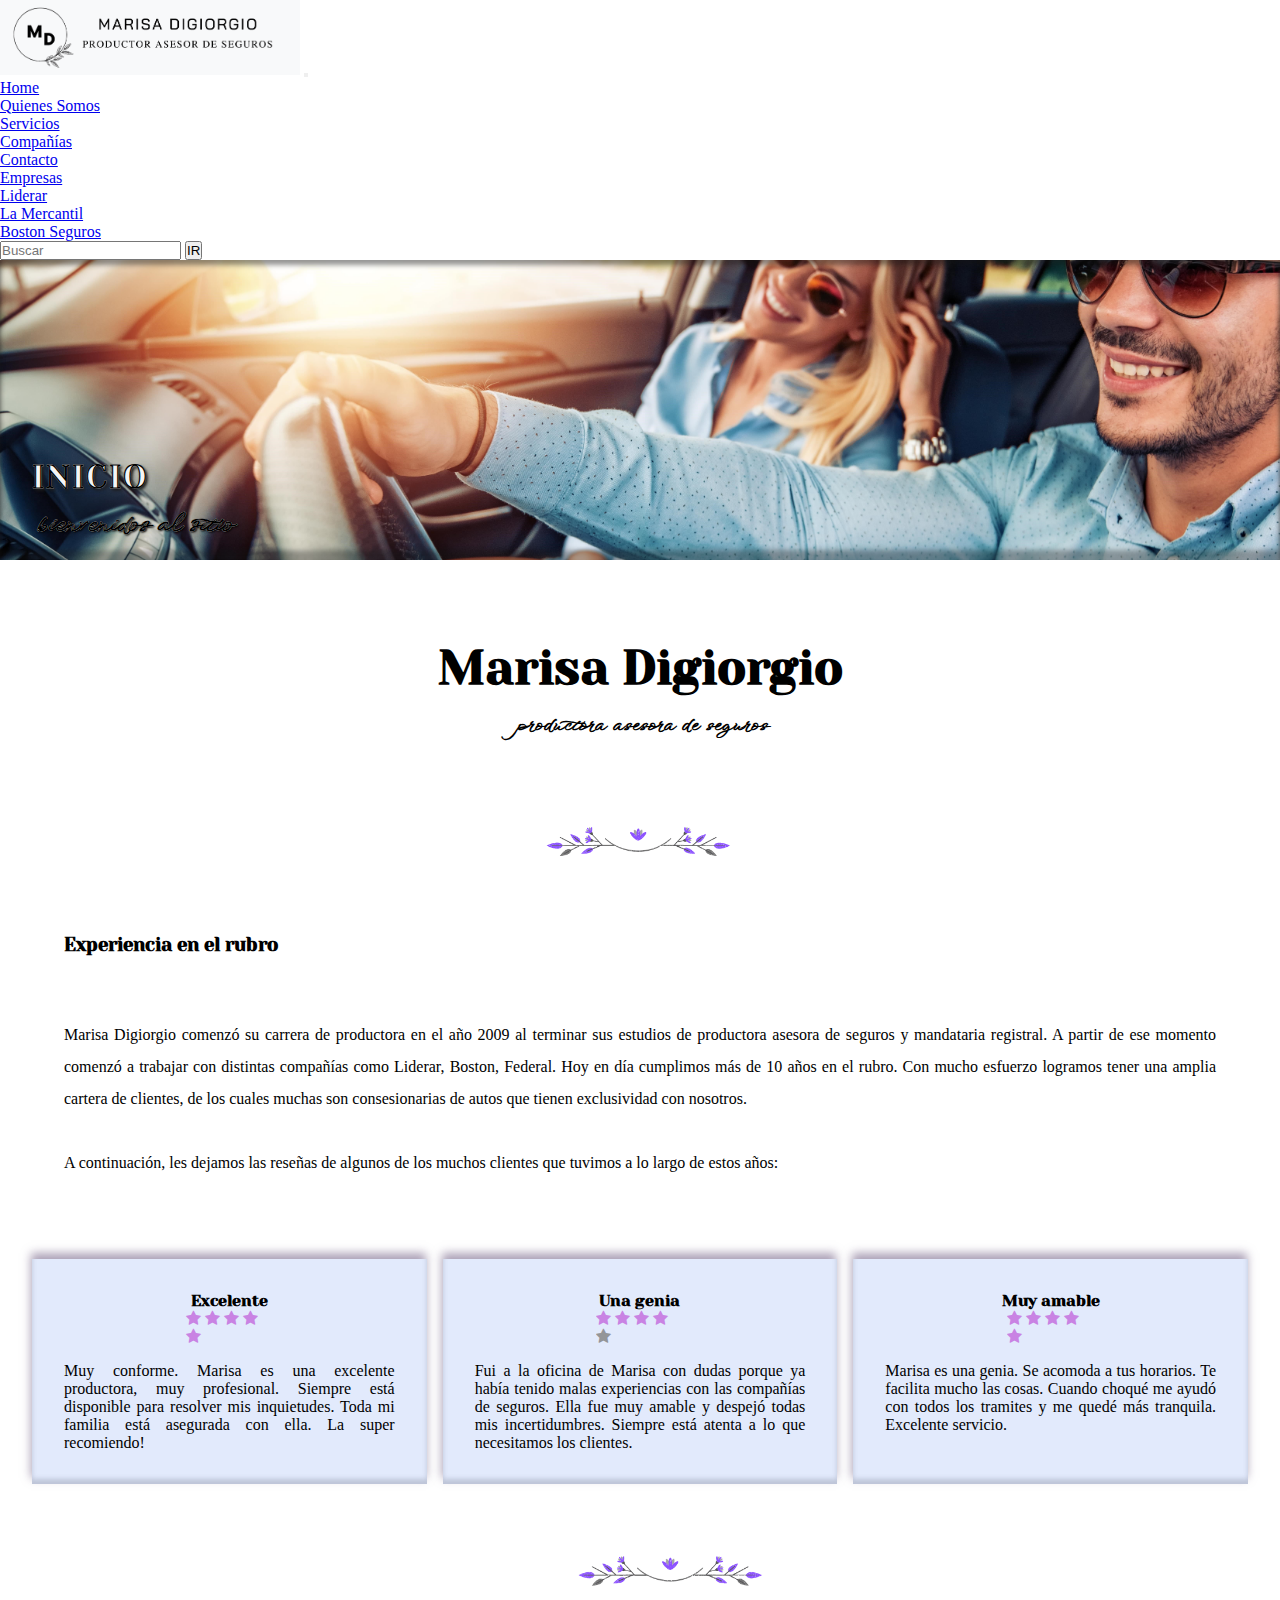
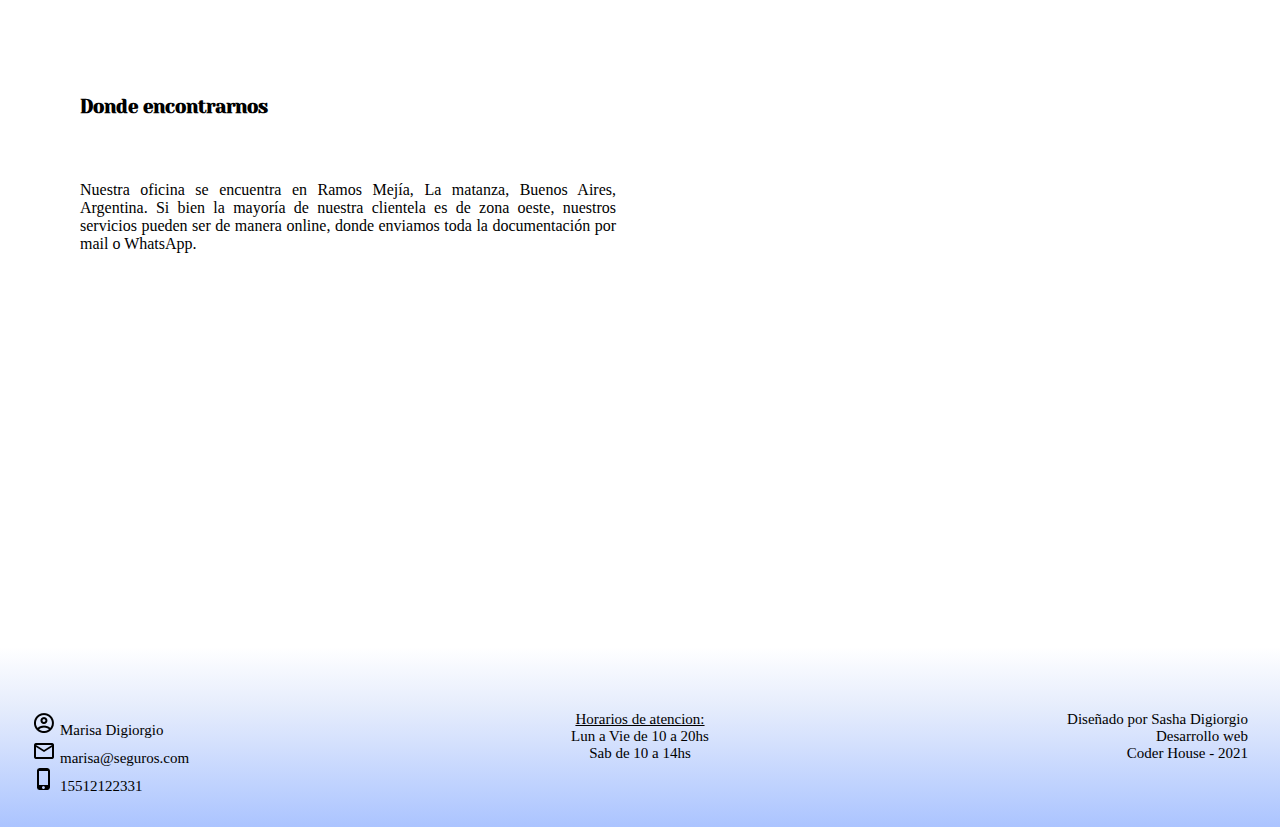
<file: index.html>
<!DOCTYPE html>
<html lang="en">

<head>
  <meta charset="UTF-8">
  <meta http-equiv="X-UA-Compatible" content="IE=edge">
  <meta name="viewport" content="width=device-width, initial-scale=1.0">
  <link href="https://cdn.jsdelivr.net/npm/bootstrap@5.0.2/dist/css/bootstrap.min.css" rel="stylesheet"
    integrity="sha384-EVSTQN3/azprG1Anm3QDgpJLIm9Nao0Yz1ztcQTwFspd3yD65VohhpuuCOmLASjC" crossorigin="anonymous">
  <script src="https://cdn.jsdelivr.net/npm/bootstrap@5.0.2/dist/js/bootstrap.bundle.min.js"
    integrity="sha384-MrcW6ZMFYlzcLA8Nl+NtUVF0sA7MsXsP1UyJoMp4YLEuNSfAP+JcXn/tWtIaxVXM"
    crossorigin="anonymous"></script>
  <link href="https://fonts.googleapis.com/css2?family=WindSong:wght@500&display=swap" rel="stylesheet">
  <link rel="preconnect" href="https://fonts.googleapis.com">
  <link rel="preconnect" href="https://fonts.gstatic.com" crossorigin>
  <link href="https://fonts.googleapis.com/css2?family=WindSong:wght@500&family=Yeseva+One&display=swap"
    rel="stylesheet">
  <link rel="stylesheet" href="https://cdnjs.cloudflare.com/ajax/libs/font-awesome/4.7.0/css/font-awesome.min.css">
  <style>
    .checked {
      color: #C36ADE;
    }
  </style>
  <link rel="stylesheet" href="https://cdnjs.cloudflare.com/ajax/libs/animate.css/4.1.1/animate.min.css" />
  <link rel="stylesheet" href="styles/styles.css">
  <meta name="description"
    content="Este es el sitio web de la productora de seguros Marisa Digiorgio, aquí encontraras los mejores precios junta a la mejor atencion">
  <meta name="keywords" content="SEGUROS, AUTO, MOTO, VIDA, VIAJE">
  <title>Marisa Digiorgio Seguros</title>
  <link rel="shortcut icon" href="./media/favicon.png">
</head>

<body>
  <header>
    <nav class="navbar navbar-expand-lg navbar-light bg-light">
      <div class="container-fluid">
        <a href="./index.html"><img src="./media/logo-nav.png" alt="logo marisa" width="300px" class="logoNav"></a>
        <button class="navbar-toggler" type="button" data-bs-toggle="collapse" data-bs-target="#navbarSupportedContent"
          aria-controls="navbarSupportedContent" aria-expanded="false" aria-label="Toggle navigation">
          <span class="navbar-toggler-icon"></span>
        </button>
        <div class="collapse navbar-collapse" id="navbarSupportedContent">
          <ul class="navbar-nav me-auto mb-2 mb-lg-0">
            <li class="nav-item">
              <a class="nav-link active" aria-current="page" href="/index.html">Home</a>
            </li>
            <li class="nav-item">
              <a class="nav-link" href="./pages/quienes-somos.html">Quienes Somos</a>
            </li>
            <li class="nav-item">
              <a class="nav-link" href="./pages/servicios.html">Servicios</a>
            </li>
            <li class="nav-item">
              <a class="nav-link" href="./pages/companias.html">Compañías</a>
            </li>
            <li class="nav-item">
              <a class="nav-link" href="./pages/contacto.html">Contacto</a>
            </li>
            <li class="nav-item dropdown">
              <a class="nav-link dropdown-toggle" href="/pages/companias.html" id="navbarDropdown" role="button"
                data-bs-toggle="dropdown" aria-expanded="false">
                Empresas
              </a>
              <ul class="dropdown-menu" aria-labelledby="navbarDropdown">
                <li><a class="dropdown-item" href="http://www.liderarseguros.com.ar/" target="_blank">Liderar</a></li>
                <li><a class="dropdown-item" href="https://www.mercantilandina.com.ar/" target="_blank">La Mercantil</a>
                </li>
                <li><a class="dropdown-item" href="http://www.boston.com.ar/" target="_blank">Boston Seguros</a></li>
              </ul>
            </li>
          </ul>
          <form class="d-flex">
            <input class="form-control me-2" type="search" placeholder="Buscar" aria-label="Search">
            <button class="btn btn-outline-primary" type="submit">IR</button>
          </form>
        </div>
      </div>
    </nav>
  </header>
  <main>
    <div class="banner__home">
      <h1 class="animate__animated animate__slideInDown">Inicio</h1>
      <h2 class="animate__animated animate__slideInDown">bienvenidos al sitio</h2>
    </div>
    <section class="tituloIndex">
      <h2 class="animate__animated animate__zoomIn">Marisa Digiorgio</h2>
      <h3 class="animate__animated animate__zoomIn">productora asesora de seguros</h3>
    </section>
    <section class="experienciaRubro">
      <img src="./media/dividor2.0.png" alt="dividor hojas" class="divisor">
      <h3>Experiencia en el rubro</h3>
      <p>Marisa Digiorgio comenzó su carrera de productora en el año 2009 al terminar sus estudios de productora asesora
        de seguros y mandataria registral. A partir de ese momento comenzó a trabajar con distintas compañías como
        Liderar, Boston, Federal. Hoy en día cumplimos más de 10 años en el rubro. Con mucho esfuerzo logramos tener una
        amplia cartera de clientes, de los cuales muchas son consesionarias de autos que tienen exclusividad con
        nosotros.</p>
      <p>A continuación, les dejamos las reseñas de algunos de los muchos clientes que tuvimos a lo largo de estos años:
      </p>
    </section>
    <section class="opiniones">
      <article>
        <h4>Excelente</h4>
        <div class="estrellita">
          <span class="fa fa-star checked"></span>
          <span class="fa fa-star checked"></span>
          <span class="fa fa-star checked"></span>
          <span class="fa fa-star checked"></span>
          <span class="fa fa-star checked"></span>
        </div>
        <p>Muy conforme. Marisa es una excelente productora, muy profesional. Siempre está disponible para resolver mis
          inquietudes.
          Toda mi familia está asegurada con ella. La super recomiendo!</p>
      </article>
      <article>
        <h4>Una genia</h4>
        <div class="estrellita">
          <span class="fa fa-star checked"></span>
          <span class="fa fa-star checked"></span>
          <span class="fa fa-star checked"></span>
          <span class="fa fa-star checked"></span>
          <span class="fa fa-star"></span>
        </div>
        <p>Fui a la oficina de Marisa con dudas porque ya había tenido malas experiencias con las compañías de seguros.
          Ella fue muy amable y despejó todas mis incertidumbres. Siempre está atenta a lo que necesitamos los clientes.
        </p>
      </article>
      <article>
        <h4>Muy amable</h4>
        <div class="estrellita">
          <span class="fa fa-star checked"></span>
          <span class="fa fa-star checked"></span>
          <span class="fa fa-star checked"></span>
          <span class="fa fa-star checked"></span>
          <span class="fa fa-star checked"></span>
        </div>
        <p>Marisa es una genia. Se acomoda a tus horarios. Te facilita mucho las cosas. Cuando choqué me ayudó con todos
          los tramites y me quedé más tranquila. Excelente servicio. </p>
      </article>
    </section>
    <section class="mapa">
      <img src="./media/dividor2.0.png" alt="dividor hojas" class="divisor">
      <h3>Donde encontrarnos</h3>
      <div>
        <p>Nuestra oficina se encuentra en Ramos Mejía, La matanza, Buenos Aires, Argentina. Si bien la mayoría de
          nuestra clientela es de zona oeste, nuestros servicios pueden ser de manera online, donde enviamos toda la
          documentación por mail o WhatsApp.</p>
        <iframe
          src="https://www.google.com/maps/embed?pb=!1m18!1m12!1m3!1d3281.9943990770043!2d-58.54007278481243!3d-34.65484438044634!2m3!1f0!2f0!3f0!3m2!1i1024!2i768!4f13.1!3m3!1m2!1s0x95bcc8642d416acf%3A0xe0568cdb59a783f3!2sFlecha%20Club!5e0!3m2!1ses!2sar!4v1628049953506!5m2!1ses!2sar"
          width="600" height="450" style="border:0;" allowfullscreen="" loading="lazy" class="mapagoogle"></iframe>
      </div>
    </section>
  </main>
  <footer>
    <section>
      <div>
        <img src="./media/person.png" alt="icono persona">
        <span>Marisa Digiorgio</span>
      </div>
      <div>
        <img src="./media/mail.png" alt="icono email">
        <span>marisa@seguros.com</span>
      </div>
      <div>
        <img src="./media/phone.png" alt="icono telefono">
        <span>15512122331</span>
      </div>
    </section>
    <section class="horarios">
      <p><u>Horarios de atencion:</u></p>
      <p>Lun a Vie de 10 a 20hs</p>
      <p>Sab de 10 a 14hs</p>
    </section>
    <section class="datossasha">
      <div>
        <p>Diseñado por Sasha Digiorgio</p>
        <p>Desarrollo web</p>
        <p>Coder House - 2021</p>
      </div>
    </section>
  </footer>
</body>

</html>
</file>
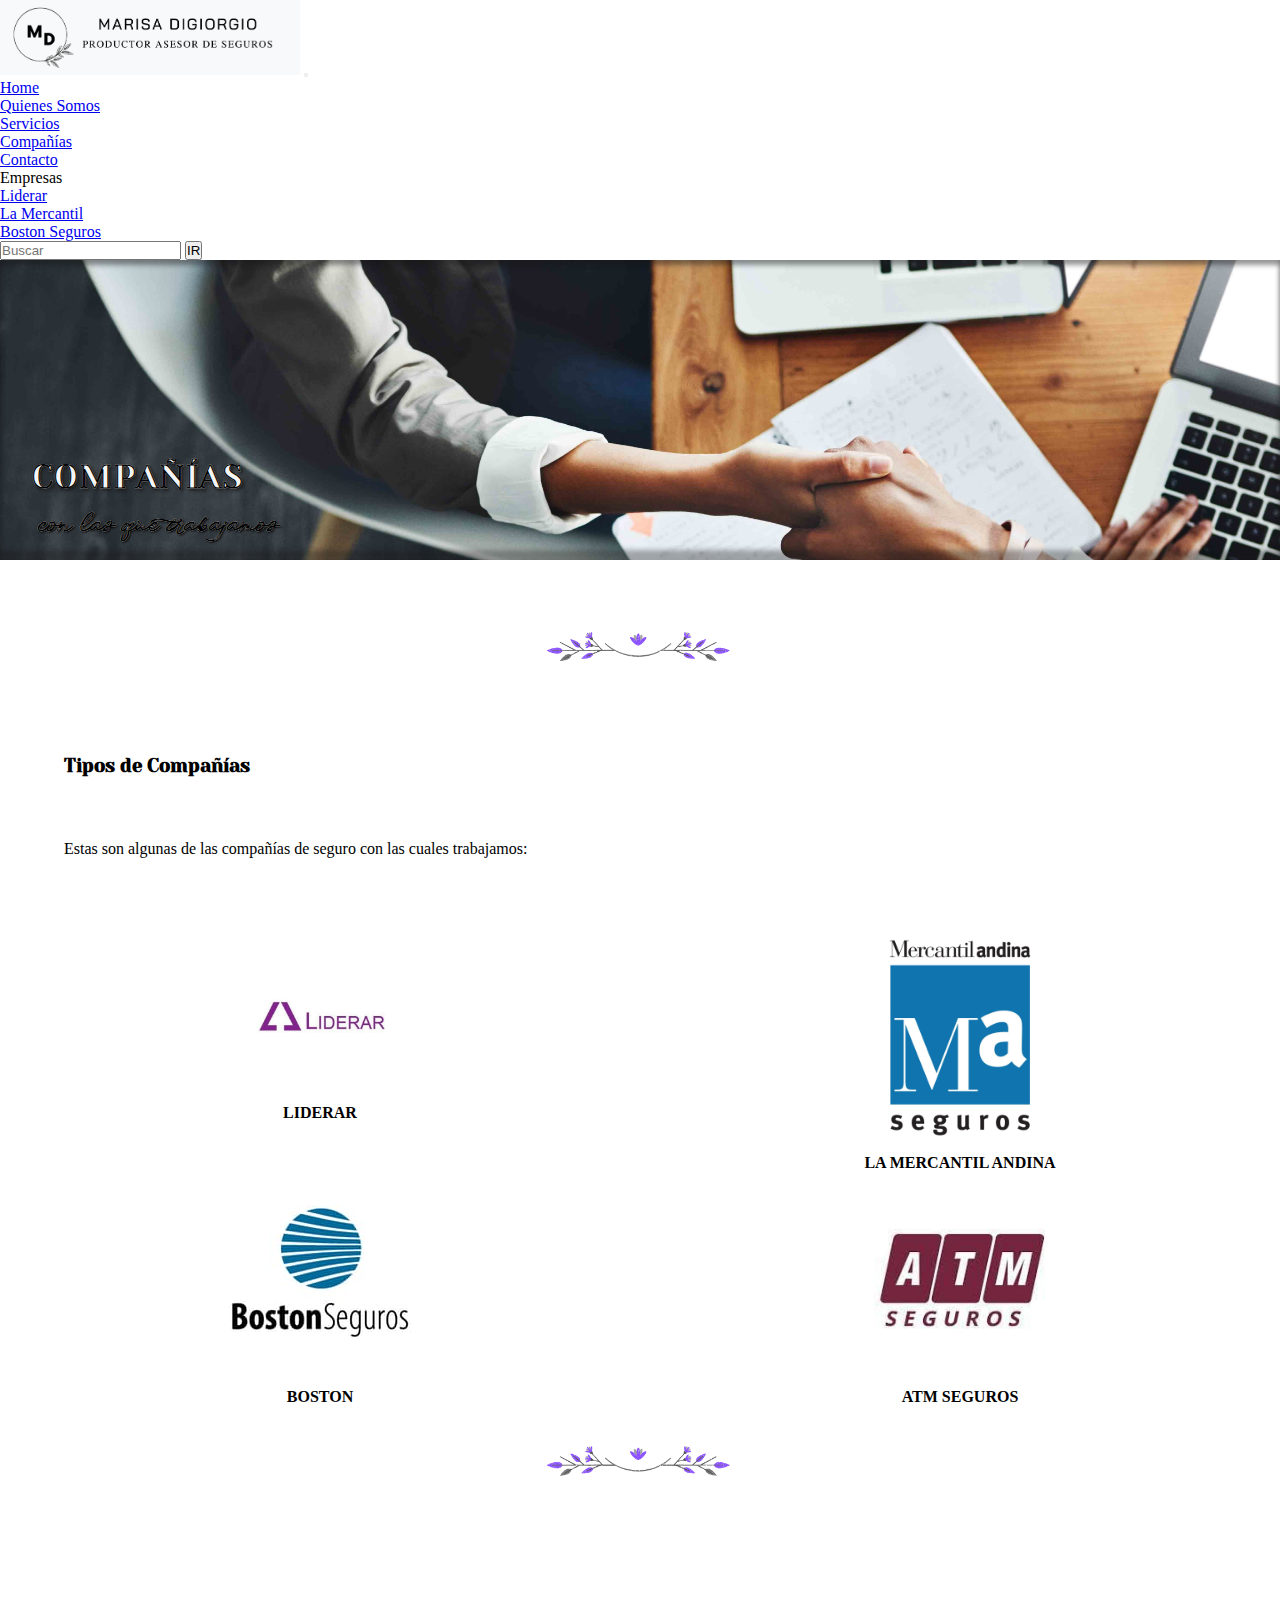
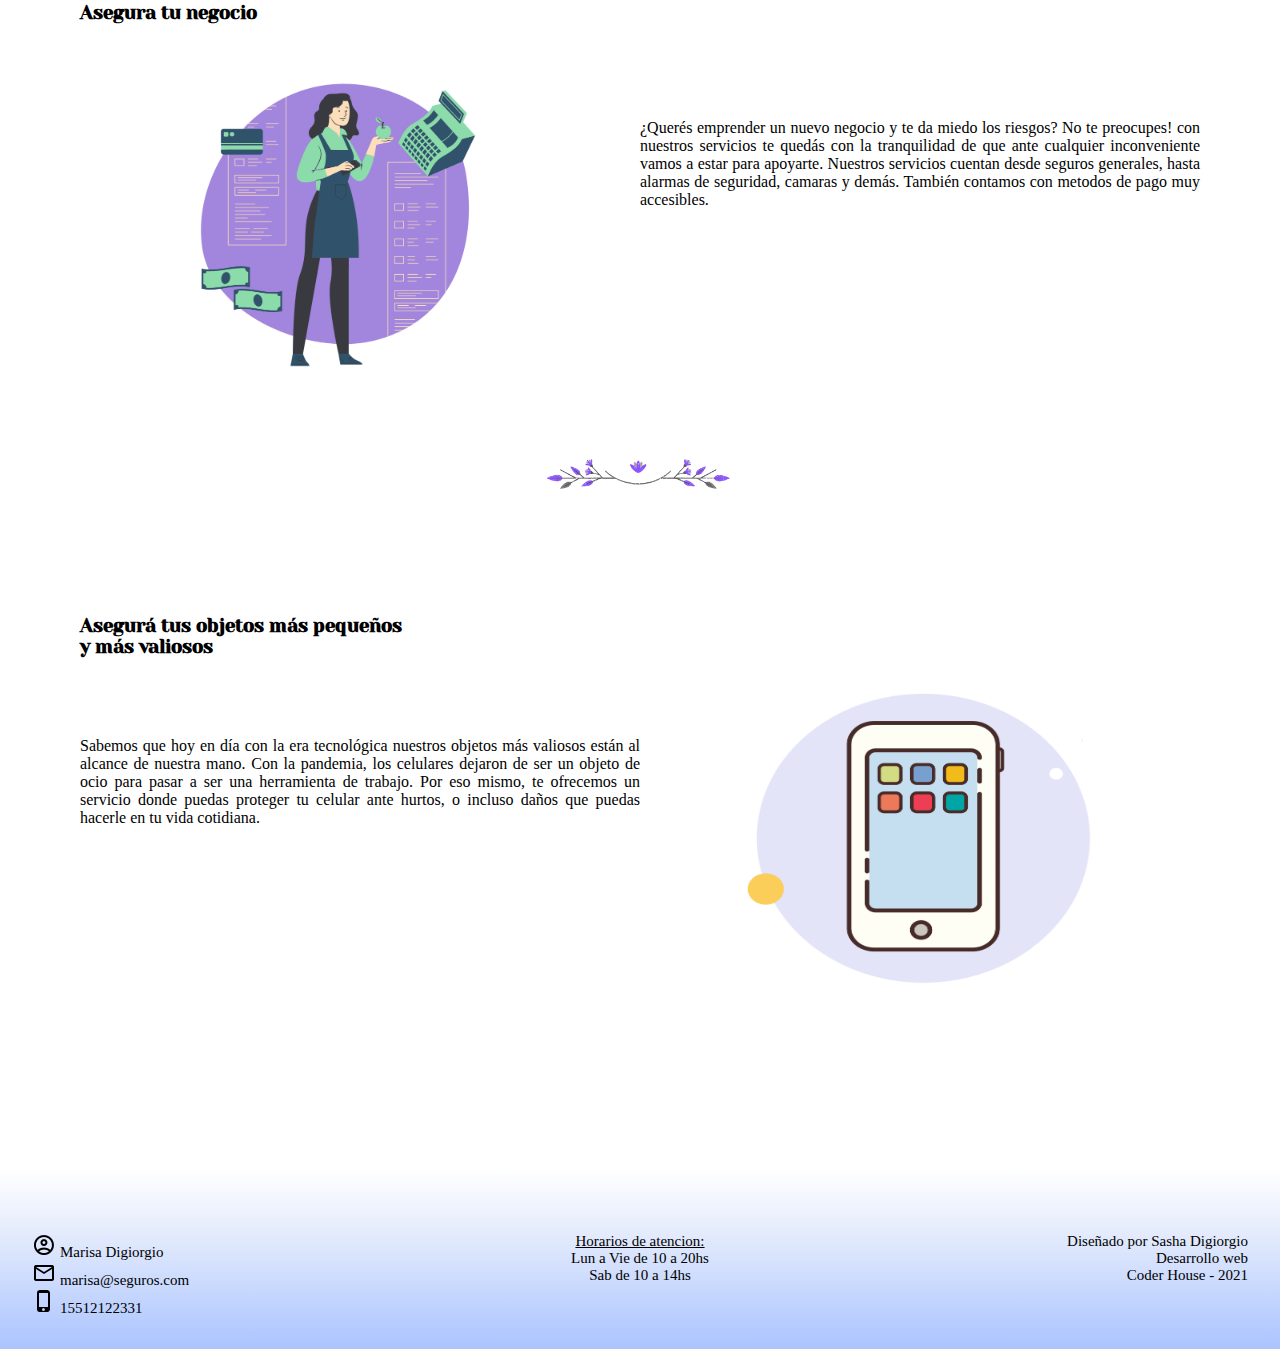
<file: pages/companias.html>
<!DOCTYPE html>
<html lang="es">

<head>
  <meta charset="UTF-8">
  <meta http-equiv="X-UA-Compatible" content="IE=edge">
  <meta name="viewport" content="width=device-width, initial-scale=1.0">
  <link href="https://cdn.jsdelivr.net/npm/bootstrap@5.0.2/dist/css/bootstrap.min.css" rel="stylesheet"
    integrity="sha384-EVSTQN3/azprG1Anm3QDgpJLIm9Nao0Yz1ztcQTwFspd3yD65VohhpuuCOmLASjC" crossorigin="anonymous">
  <script src="https://cdn.jsdelivr.net/npm/bootstrap@5.0.2/dist/js/bootstrap.bundle.min.js"
    integrity="sha384-MrcW6ZMFYlzcLA8Nl+NtUVF0sA7MsXsP1UyJoMp4YLEuNSfAP+JcXn/tWtIaxVXM"
    crossorigin="anonymous"></script>
  <link href="https://fonts.googleapis.com/css2?family=WindSong:wght@500&display=swap" rel="stylesheet">
  <link rel="preconnect" href="https://fonts.googleapis.com">
  <link rel="preconnect" href="https://fonts.gstatic.com" crossorigin>
  <link href="https://fonts.googleapis.com/css2?family=WindSong:wght@500&family=Yeseva+One&display=swap"
    rel="stylesheet">
  <link rel="stylesheet" href="https://cdnjs.cloudflare.com/ajax/libs/animate.css/4.1.1/animate.min.css" />
  <link rel="stylesheet" href="../styles/styles.css">
  <meta name="description"
    content="Aca vas a poder encontrar una amplia gama de companias de seguro con todas las caracteristicas. Encontra la que más se ajuste a vos">
  <meta name="keywords"
    content="COMPANIAS DE SEGUROS, SEGUROS, LIDERAR, ATM, BOSTON, FEDERAL, TIPO DE SEGURO, MOTO, AUTO, CASA">
  <title>Compañías</title>
  <link rel="shortcut icon" href="../media/favicon.png">
</head>

<body>
  <header>
    <nav class="navbar navbar-expand-lg navbar-light bg-light">
      <div class="container-fluid">
        <a href="../index.html"><img src="../media/logo-nav.png" alt="logo marisa" width="300px" class="logoNav"></a>
        <button class="navbar-toggler" type="button" data-bs-toggle="collapse" data-bs-target="#navbarSupportedContent"
          aria-controls="navbarSupportedContent" aria-expanded="false" aria-label="Toggle navigation">
          <span class="navbar-toggler-icon"></span>
        </button>
        <div class="collapse navbar-collapse" id="navbarSupportedContent">
          <ul class="navbar-nav me-auto mb-2 mb-lg-0">
            <li class="nav-item">
              <a class="nav-link active" aria-current="page" href="../index.html">Home</a>
            </li>
            <li class="nav-item">
              <a class="nav-link" href="../pages/quienes-somos.html">Quienes Somos</a>
            </li>
            <li class="nav-item">
              <a class="nav-link" href="../pages/servicios.html">Servicios</a>
            </li>
            <li class="nav-item">
              <a class="nav-link" href="../pages/companias.html">Compañías</a>
            </li>
            <li class="nav-item">
              <a class="nav-link" href="../pages/contacto.html">Contacto</a>
            </li>
            <li class="nav-item dropdown">
              <a class="nav-link dropdown-toggle" id="navbarDropdown" role="button" data-bs-toggle="dropdown"
                aria-expanded="false">
                Empresas
              </a>
              <ul class="dropdown-menu" aria-labelledby="navbarDropdown">
                <li><a class="dropdown-item" href="http://www.liderarseguros.com.ar/" target="_blank">Liderar</a></li>
                <li><a class="dropdown-item" href="https://www.mercantilandina.com.ar/" target="_blank">La Mercantil</a>
                </li>
                <li><a class="dropdown-item" href="http://www.boston.com.ar/" target="_blank">Boston Seguros</a></li>
              </ul>
            </li>
          </ul>
          <form class="d-flex">
            <input class="form-control me-2" type="search" placeholder="Buscar" aria-label="Search">
            <button class="btn btn-outline-primary" type="submit">IR</button>
          </form>
        </div>
      </div>
    </nav>
  </header>
  <main>
    <div class="banner__companias">
      <h1 class="animate__animated animate__slideInDown">Compañías</h1>
      <h2 class="animate__animated animate__slideInDown">con las que trabajamos</h2>
    </div>
    <img src="../media/dividor2.0.png" alt="dividor hojas" class="divisor">
    <section class="introtiposeguros">
      <h3>Tipos de Compañías</h3>
      <p>
        Estas son algunas de las compañías de seguro con las cuales trabajamos:
      </p>
    </section>
    <section class="companias1">
      <div class="textoHover">
        <img src="../media/liderar.jpg" alt="liderar seguros logo">
        <p>Liderar</p>
        <div class="overlay">
          <p>Tiene seguros de auto, casas, motos, etc. Muy económicos.</p>
        </div>
      </div>
      <div class="textoHover">
        <img src="../media/mercantilandina.jpg" alt="la mercantil andina seguros logo">
        <p>La mercantil Andina</p>
        <div class="overlay">
          <p>Seguros de gama media. Excelente relacion precio/calidad</p>
        </div>
      </div>
      <div class="textoHover">
        <img src="../media/bostonseguros.jpg" alt="Boston seguros logo">
        <p>Boston</p>
        <div class="overlay">
          <p>Seguros de gama alta. Servicios más exclusivos.</p>
        </div>
      </div>
      <div class="textoHover">
        <img src="../media/atmseguros.jpg" alt="ATM seguros logo">
        <p>ATM seguros</p>
        <div class="overlay">
          <p>Seguros especializados en motos y cuatriciclos.</p>
        </div>
      </div>
    </section>
    <img src="../media/dividor2.0.png" alt="dividor hojas" class="divisor">
    <section class="promo1">
      <h3>Asegura tu negocio</h3>
      <div>
        <img src="../media/vendedora.png" alt="vendedora negocio" class="zoom">
        <p>¿Querés emprender un nuevo negocio y te da miedo los riesgos? No te preocupes! con nuestros servicios te
          quedás con la tranquilidad de que ante cualquier inconveniente vamos a estar para apoyarte. Nuestros servicios
          cuentan desde seguros generales, hasta alarmas de seguridad, camaras y demás. También contamos con metodos de
          pago muy accesibles.</p>
      </div>
    </section>
    <img src="../media/dividor2.0.png" alt="dividor hojas" class="divisor">
    <section class="promo2">
      <h3>Asegurá tus objetos más pequeños <br>y más valiosos</h3>
      <div>
        <p>Sabemos que hoy en día con la era tecnológica nuestros objetos más valiosos están al alcance de nuestra mano.
          Con la pandemia, los celulares dejaron de ser un objeto de ocio para pasar a ser una herramienta de trabajo.
          Por eso mismo, te ofrecemos un servicio donde puedas proteger tu celular ante hurtos, o incluso daños que
          puedas hacerle en tu vida cotidiana.</p>
        <img src="../media/celular.png" alt="celular foto" class="zoom">
      </div>
    </section>
  </main>
  <footer>
    <section>
      <div>
        <img src="../media/person.png" alt="icono persona">
        <span>Marisa Digiorgio</span>
      </div>
      <div>
        <img src="../media/mail.png" alt="icono email">
        <span>marisa@seguros.com</span>
      </div>
      <div>
        <img src="../media/phone.png" alt="icono telefono">
        <span>15512122331</span>
      </div>
    </section>
    <section class="horarios">
      <p><u>Horarios de atencion:</u></p>
      <p>Lun a Vie de 10 a 20hs</p>
      <p>Sab de 10 a 14hs</p>
    </section>
    <section>
      <div class="datossasha">
        <p>Diseñado por Sasha Digiorgio</p>
        <p>Desarrollo web</p>
        <p>Coder House - 2021</p>
      </div>
    </section>
  </footer>
</body>

</html>
</file>
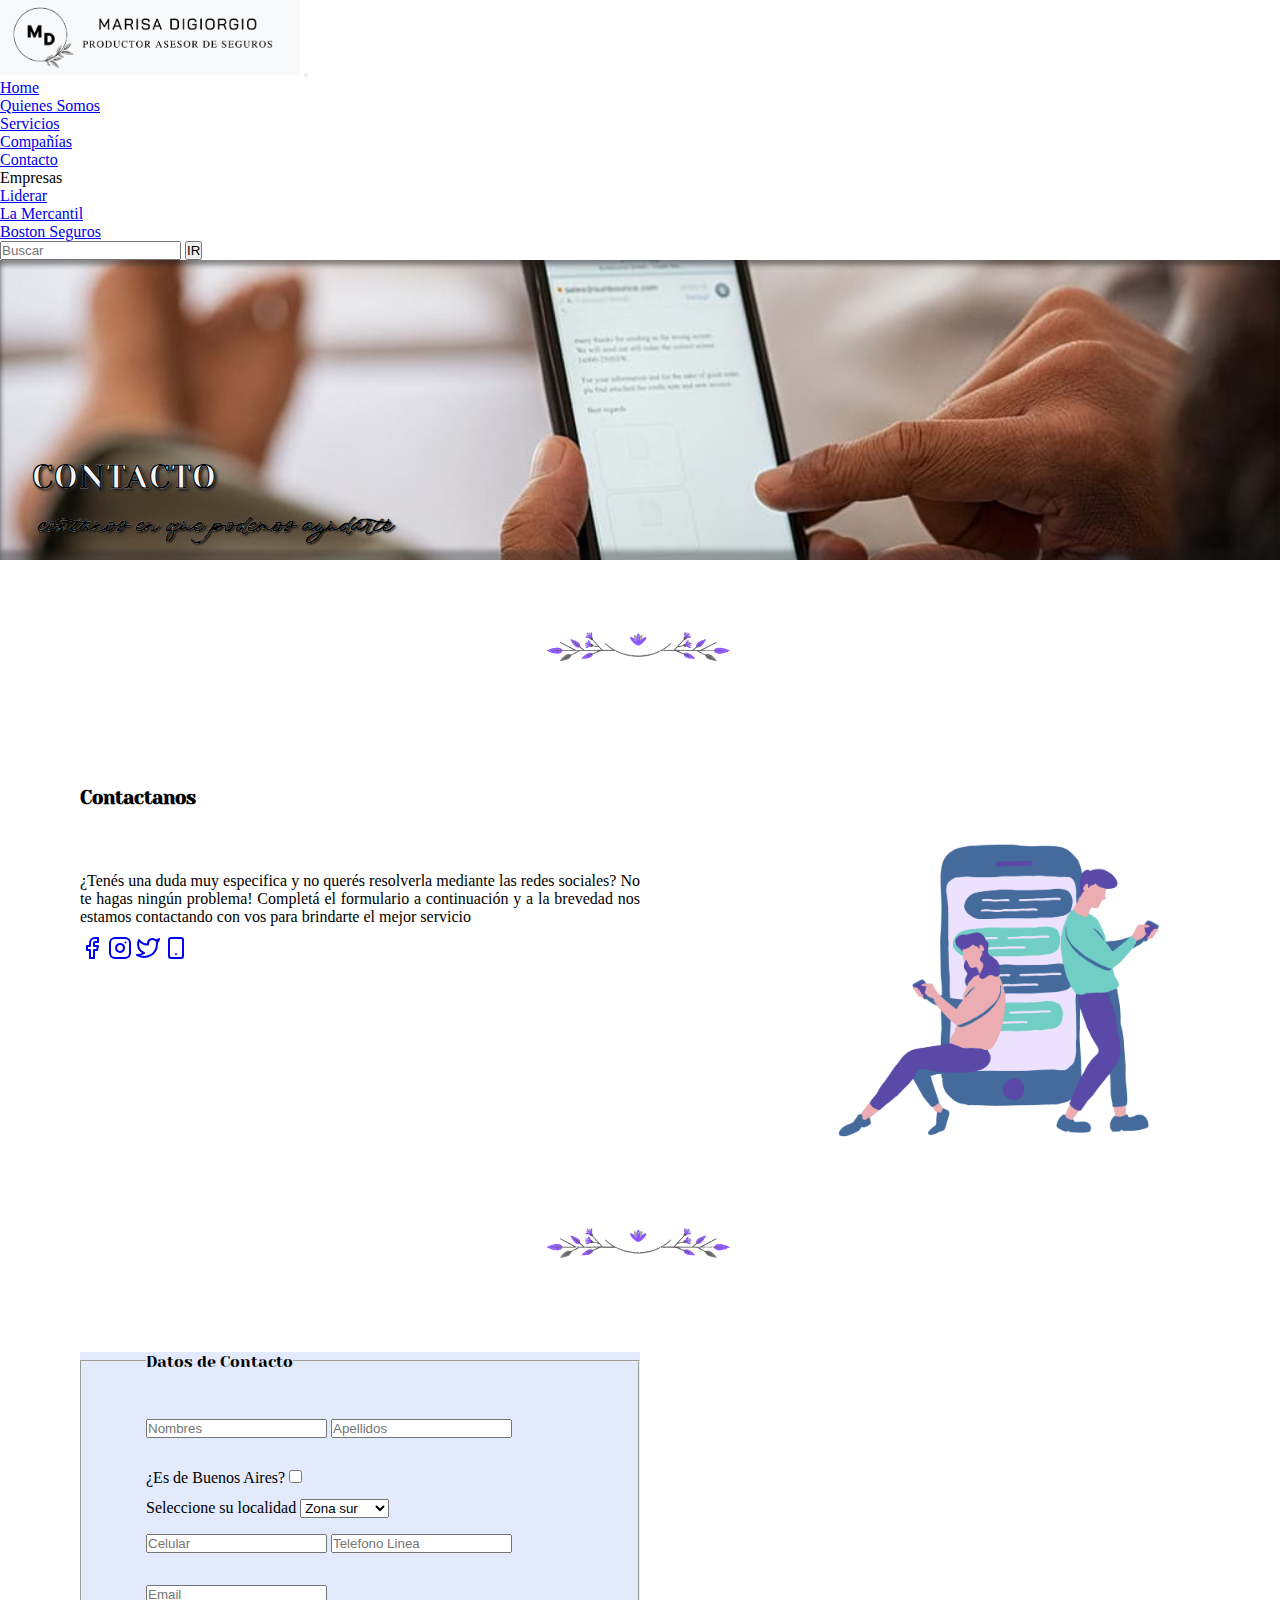
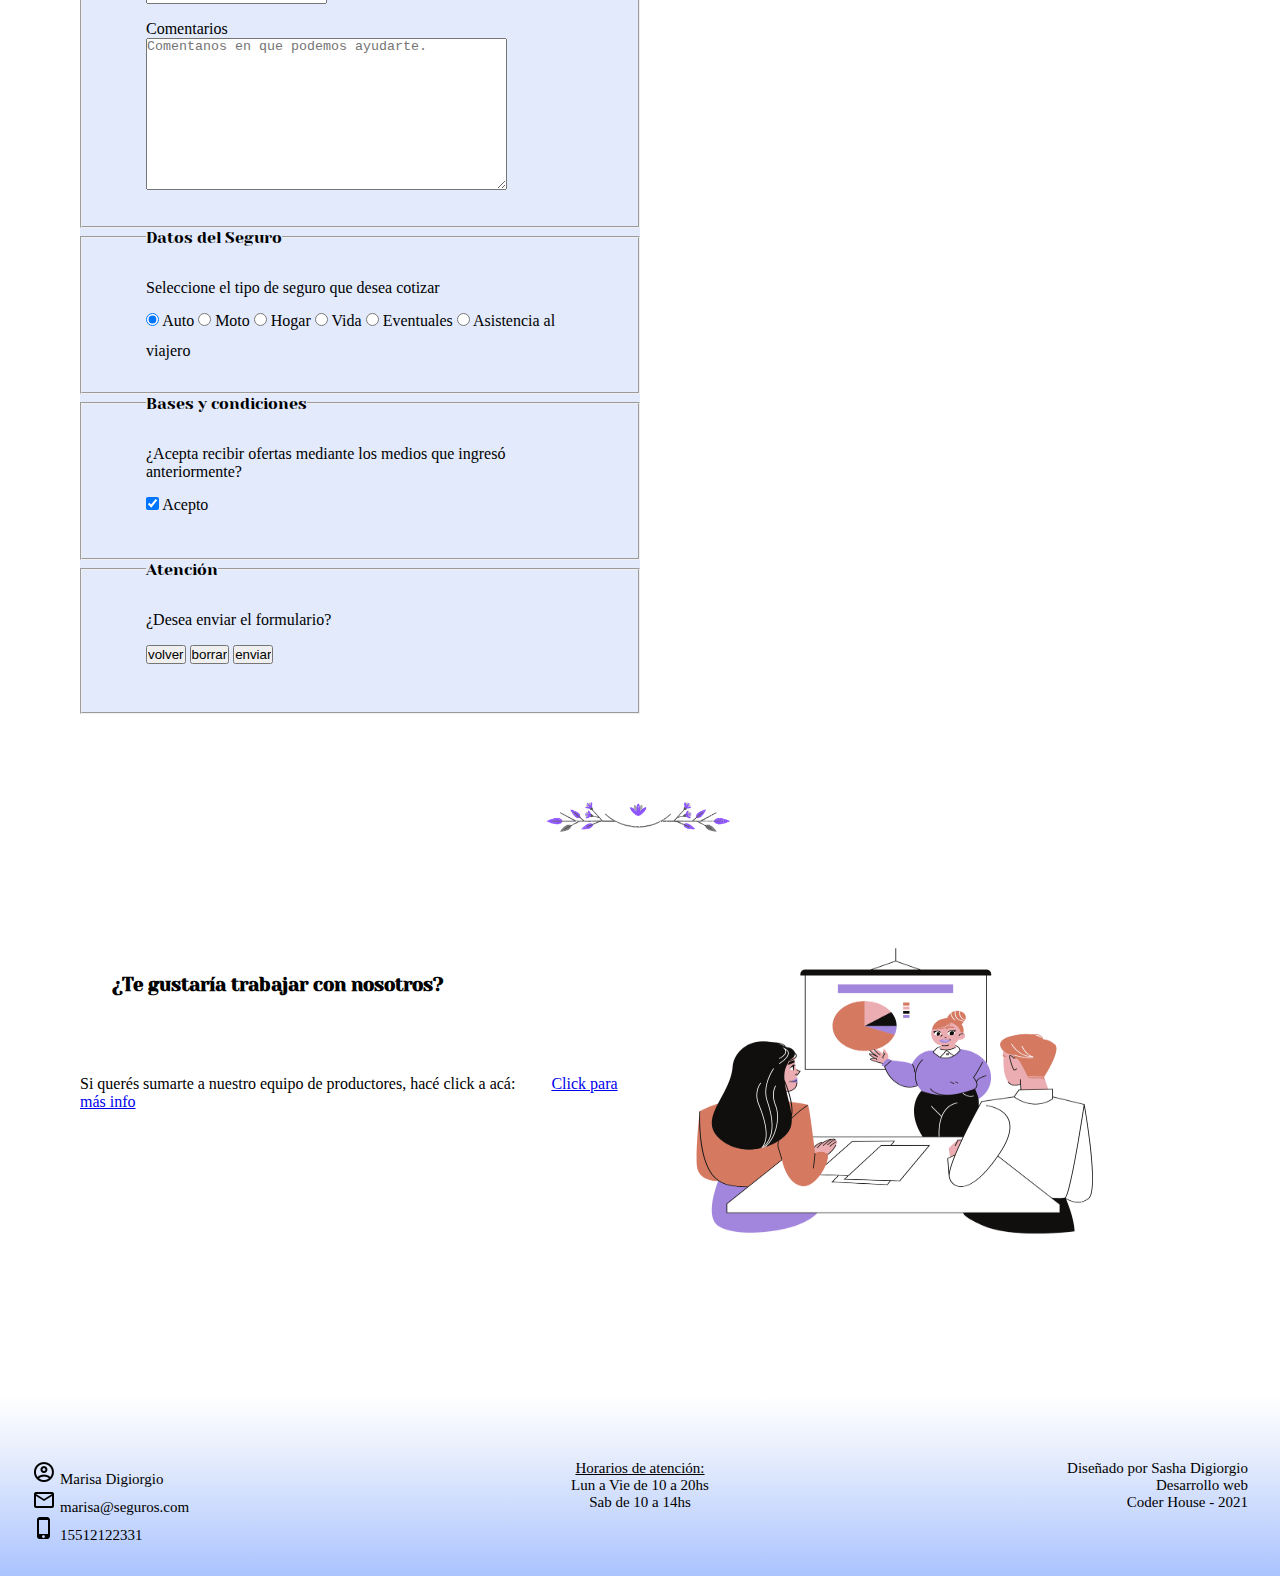
<file: pages/contacto.html>
<!DOCTYPE html>
<html lang="es">

<head>
  <meta charset="UTF-8">
  <meta http-equiv="X-UA-Compatible" content="IE=edge">
  <meta name="viewport" content="width=device-width, initial-scale=1.0">
  <link href="https://cdn.jsdelivr.net/npm/bootstrap@5.0.2/dist/css/bootstrap.min.css" rel="stylesheet"
    integrity="sha384-EVSTQN3/azprG1Anm3QDgpJLIm9Nao0Yz1ztcQTwFspd3yD65VohhpuuCOmLASjC" crossorigin="anonymous">
  <script src="https://cdn.jsdelivr.net/npm/bootstrap@5.0.2/dist/js/bootstrap.bundle.min.js"
    integrity="sha384-MrcW6ZMFYlzcLA8Nl+NtUVF0sA7MsXsP1UyJoMp4YLEuNSfAP+JcXn/tWtIaxVXM"
    crossorigin="anonymous"></script>
  <link href="https://fonts.googleapis.com/css2?family=WindSong:wght@500&display=swap" rel="stylesheet">
  <link rel="preconnect" href="https://fonts.googleapis.com">
  <link rel="preconnect" href="https://fonts.gstatic.com" crossorigin>
  <link href="https://fonts.googleapis.com/css2?family=WindSong:wght@500&family=Yeseva+One&display=swap"
    rel="stylesheet">
  <link rel="stylesheet" href="https://cdnjs.cloudflare.com/ajax/libs/animate.css/4.1.1/animate.min.css" />
  <link rel="stylesheet" href="../styles/styles.css">
  <meta name="description"
    content="¿Queres que te coticemos un seguro al mejor precio? dejanos tus datos en esta pagina y te estamos contactando">
  <meta name="keywords" content="SEGUROS, COTIZAR SEGURO, CONTACTO">
  <title>Contacto</title>
  <link rel="shortcut icon" href="../media/favicon.png">
</head>

<body>
  <header>
    <nav class="navbar navbar-expand-lg navbar-light bg-light">
      <div class="container-fluid">
        <a href="../index.html"><img src="../media/logo-nav.png" alt="logo marisa" width="300px" class="logoNav"></a>
        <button class="navbar-toggler" type="button" data-bs-toggle="collapse" data-bs-target="#navbarSupportedContent"
          aria-controls="navbarSupportedContent" aria-expanded="false" aria-label="Toggle navigation">
          <span class="navbar-toggler-icon"></span>
        </button>
        <div class="collapse navbar-collapse" id="navbarSupportedContent">
          <ul class="navbar-nav me-auto mb-2 mb-lg-0">
            <li class="nav-item">
              <a class="nav-link active" aria-current="page" href="../index.html">Home</a>
            </li>
            <li class="nav-item">
              <a class="nav-link" href="../pages/quienes-somos.html">Quienes Somos</a>
            </li>
            <li class="nav-item">
              <a class="nav-link" href="../pages/servicios.html">Servicios</a>
            </li>
            <li class="nav-item">
              <a class="nav-link" href="../pages/companias.html">Compañías</a>
            </li>
            <li class="nav-item">
              <a class="nav-link" href="../pages/contacto.html">Contacto</a>
            </li>
            <li class="nav-item dropdown">
              <a class="nav-link dropdown-toggle" id="navbarDropdown" role="button" data-bs-toggle="dropdown"
                aria-expanded="false">
                Empresas
              </a>
              <ul class="dropdown-menu" aria-labelledby="navbarDropdown">
                <li><a class="dropdown-item" href="http://www.liderarseguros.com.ar/" target="_blank">Liderar</a></li>
                <li><a class="dropdown-item" href="https://www.mercantilandina.com.ar/" target="_blank">La Mercantil</a>
                </li>
                <li><a class="dropdown-item" href="http://www.boston.com.ar/" target="_blank">Boston Seguros</a></li>
              </ul>
            </li>
          </ul>
          <form class="d-flex">
            <input class="form-control me-2" type="search" placeholder="Buscar" aria-label="Search">
            <button class="btn btn-outline-primary" type="submit">IR</button>
          </form>
        </div>
      </div>
    </nav>
  </header>
  <main>
    <div class="banner__contacto">
      <h1 class="animate__animated animate__slideInDown">Contacto</h1>
      <h2 class="animate__animated animate__slideInDown">contanos en que podemos ayudarte</h2>
    </div>
    <img src="../media/dividor2.0.png" alt="dividor hojas" class="divisor">
    <section class="contactanosintro">
      <h3>Contactanos</h3>
      <article>
        <div>
          <p>¿Tenés una duda muy especifica y no querés resolverla mediante las redes sociales? No te hagas ningún
            problema! Completá el formulario a continuación y a la brevedad nos estamos contactando con vos para
            brindarte el mejor servicio</p>
          <a href="https://www.facebook.com" target="_blank"><svg xmlns="http://www.w3.org/2000/svg" width="24"
              height="24" viewBox="0 0 24 24" fill="none" stroke="currentColor" stroke-width="2" stroke-linecap="round"
              stroke-linejoin="round" class="feather feather-facebook">
              <path d="M18 2h-3a5 5 0 0 0-5 5v3H7v4h3v8h4v-8h3l1-4h-4V7a1 1 0 0 1 1-1h3z"></path>
            </svg></a>
          <a href="https://www.instagram.com" target="_blank"><svg xmlns="http://www.w3.org/2000/svg" width="24"
              height="24" viewBox="0 0 24 24" fill="none" stroke="currentColor" stroke-width="2" stroke-linecap="round"
              stroke-linejoin="round" class="feather feather-instagram">
              <rect x="2" y="2" width="20" height="20" rx="5" ry="5"></rect>
              <path d="M16 11.37A4 4 0 1 1 12.63 8 4 4 0 0 1 16 11.37z"></path>
              <line x1="17.5" y1="6.5" x2="17.51" y2="6.5"></line>
            </svg></a>
          <a href="https://www.twitter.com" target="_blank"><svg xmlns="http://www.w3.org/2000/svg" width="24"
              height="24" viewBox="0 0 24 24" fill="none" stroke="currentColor" stroke-width="2" stroke-linecap="round"
              stroke-linejoin="round" class="feather feather-twitter">
              <path
                d="M23 3a10.9 10.9 0 0 1-3.14 1.53 4.48 4.48 0 0 0-7.86 3v1A10.66 10.66 0 0 1 3 4s-4 9 5 13a11.64 11.64 0 0 1-7 2c9 5 20 0 20-11.5a4.5 4.5 0 0 0-.08-.83A7.72 7.72 0 0 0 23 3z">
              </path>
            </svg></a>
          <a href="https://web.whatsapp.com/" target="_blank"><svg xmlns="http://www.w3.org/2000/svg" width="24"
              height="24" viewBox="0 0 24 24" fill="none" stroke="currentColor" stroke-width="2" stroke-linecap="round"
              stroke-linejoin="round" class="feather feather-smartphone">
              <rect x="5" y="2" width="14" height="20" rx="2" ry="2"></rect>
              <line x1="12" y1="18" x2="12.01" y2="18"></line>
            </svg></a>
        </div>
        <img src="../media/contacto.png" alt="chicos usando celular" class="zoom">
      </article>
    </section>
    <img src="../media/dividor2.0.png" alt="dividor hojas" class="divisor">
    <section class="formContacto">
      <form action="#">
        <fieldset>
          <legend>Datos de Contacto</legend>
          <input type="text" name="Nombre" placeholder="Nombres">
          <input type="text" name="Apellido" placeholder="Apellidos">
          <br>
          <label for="si">¿Es de Buenos Aires?</label>
          <input type="checkbox" id=si name="si" value="1">
          <br>
          <label for="localidad">Seleccione su localidad</label>
          <select name="localidad" id="#">
            <option value="sur">Zona sur</option>
            <option value="norte">Zona norte</option>
            <option value="oeste">Zona oeste</option>
          </select>
          <br>
          <input type="tel" name="Telefono celular" placeholder="Celular">
          <input type="tel" name="Telefono Linea" placeholder="Telefono Linea">
          <br>
          <input type="email" name="Email" placeholder="Email">
          <br>
          <label for="Descripcion">Comentarios</label>
          <br>
          <textarea name="Descripcion" id="" cols="43" rows="10" placeholder="Comentanos en que podemos ayudarte."
            maxlength="200"></textarea>
        </fieldset>
        <fieldset>
          <legend>Datos del Seguro</legend>
          <P>Seleccione el tipo de seguro que desea cotizar</P>
          <input type="radio" checked id="auto" name="seguro" value="auto">
          <label for="auto">Auto</label>
          <input type="radio" id="moto" name="seguro" value="moto">
          <label for="moto">Moto</label>
          <input type="radio" id="hogar" name="seguro" value="hogar">
          <label for="hogar">Hogar</label>
          <input type="radio" id="vida" name="seguro" value="vida">
          <label for="vida">Vida</label>
          <input type="radio" id="eventuales" name="seguro" value="eventuales">
          <label for="eventuales">Eventuales</label>
          <input type="radio" id="viajes" name="seguro" value="viajes">
          <label for="viajes">Asistencia al viajero</label>
        </fieldset>
        <fieldset>
          <legend>Bases y condiciones</legend>
          <p>¿Acepta recibir ofertas mediante los medios que ingresó anteriormente?</p>

          <input type="checkbox" checked id="acepta" name="acepta" value="1">
          <label for="acepta">Acepto</label>
        </fieldset>
        <fieldset>
          <legend>Atención</legend>
          <p>¿Desea enviar el formulario?</p>
          <div class="botones">
            <input type="button" value="volver" class="boton">
            <input type="reset" value="borrar" class="boton">
            <input type="submit" value="enviar" class="boton">
          </div>
        </fieldset>
      </form>
    </section>
    <img src="../media/dividor2.0.png" alt="dividor hojas" class="divisor">
    <section class="sumatealequipo">
      <div>
        <h3>¿Te gustaría trabajar con nosotros?</h3>
        <span>Si querés sumarte a nuestro equipo de productores, hacé click a acá:</span>
        <a href="https://www.sindicatodelseguro.com.ar/productores.html" class="btn btn-info" target="_blank"
          role="button">Click para más info</a>
      </div>
      <div>
        <img src="../media/presentacionequipo.png" alt="Equipo trabajando" class="zoom">
      </div>
    </section>
  </main>
  <footer>
    <section>
      <div>
        <img src="../media/person.png" alt="icono persona">
        <span>Marisa Digiorgio</span>
      </div>
      <div>
        <img src="../media/mail.png" alt="icono email">
        <span>marisa@seguros.com</span>
      </div>
      <div>
        <img src="../media/phone.png" alt="icono telefono">
        <span>15512122331</span>
      </div>
    </section>
    <section class="horarios">
      <p><u>Horarios de atención:</u></p>
      <p>Lun a Vie de 10 a 20hs</p>
      <p>Sab de 10 a 14hs</p>
    </section>
    <section>
      <div class="datossasha">
        <p>Diseñado por Sasha Digiorgio</p>
        <p>Desarrollo web</p>
        <p>Coder House - 2021</p>
      </div>
    </section>
  </footer>
</body>

</html>
</file>
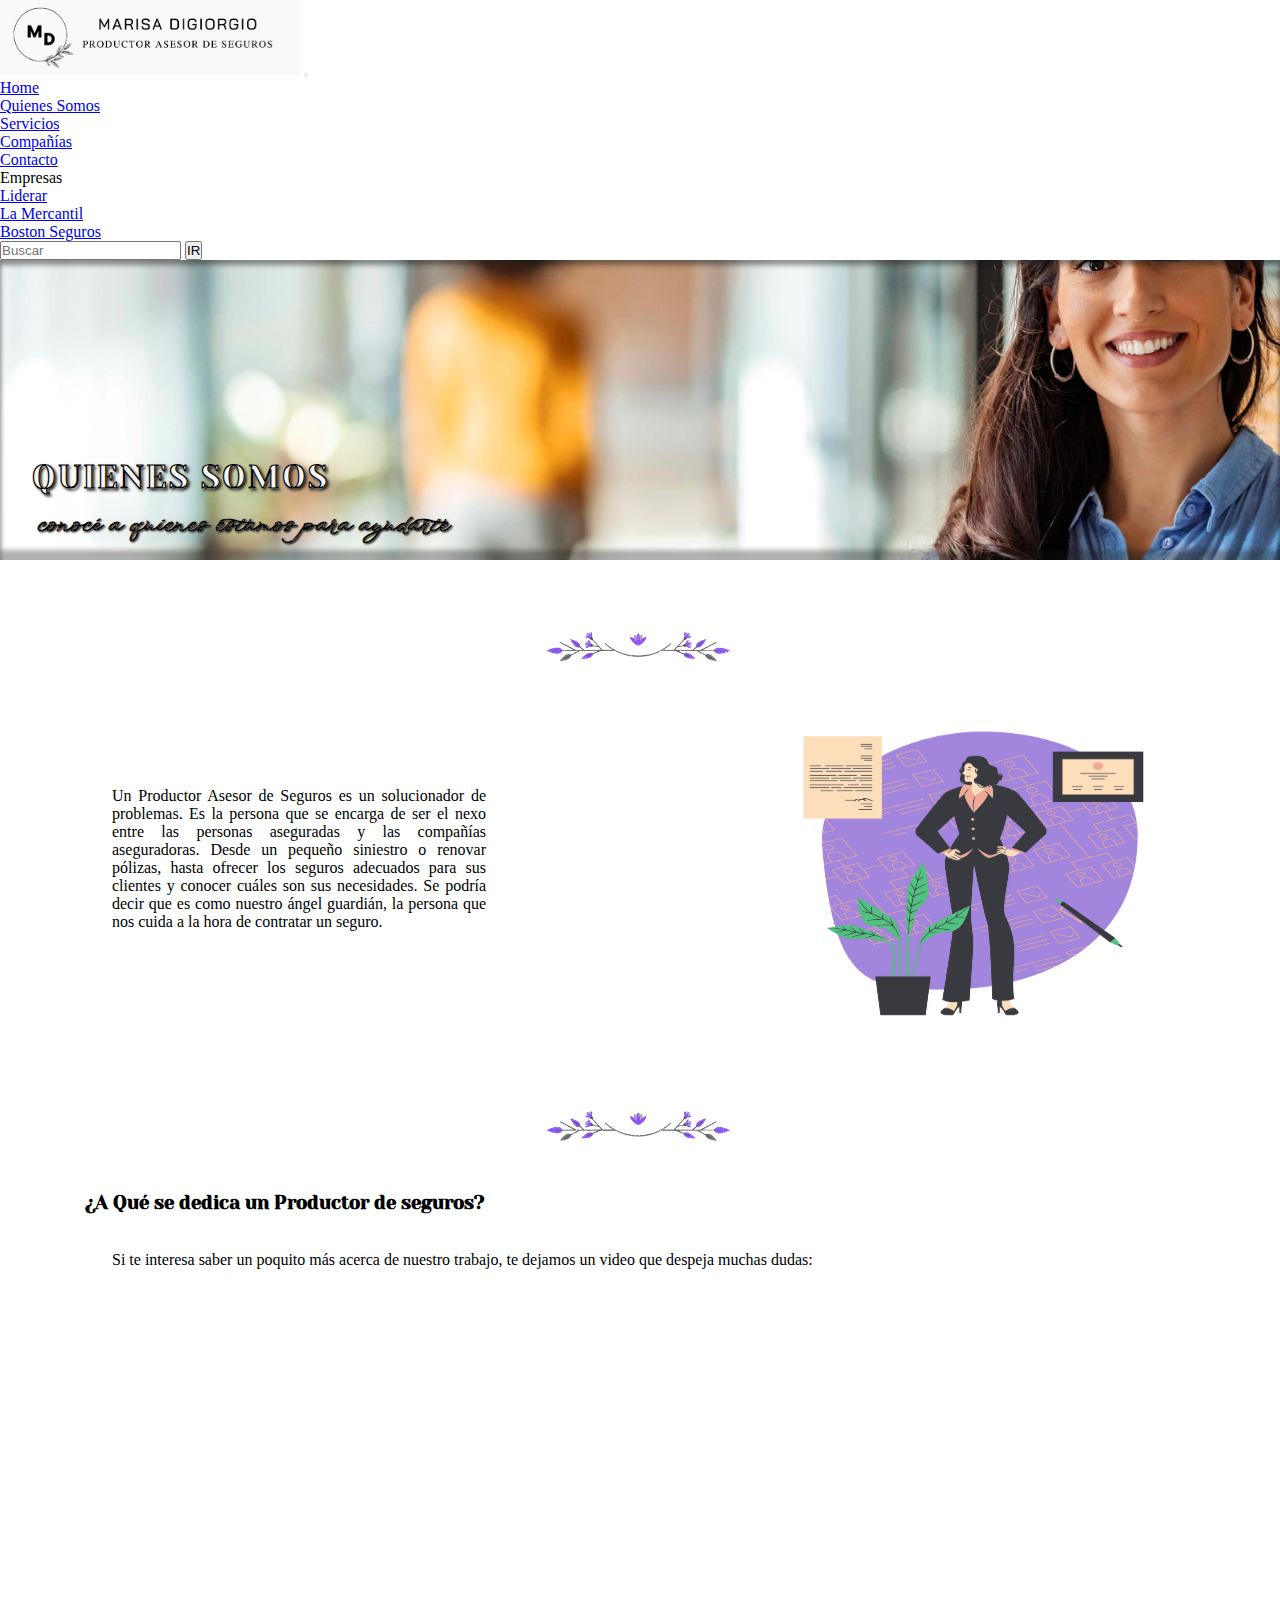
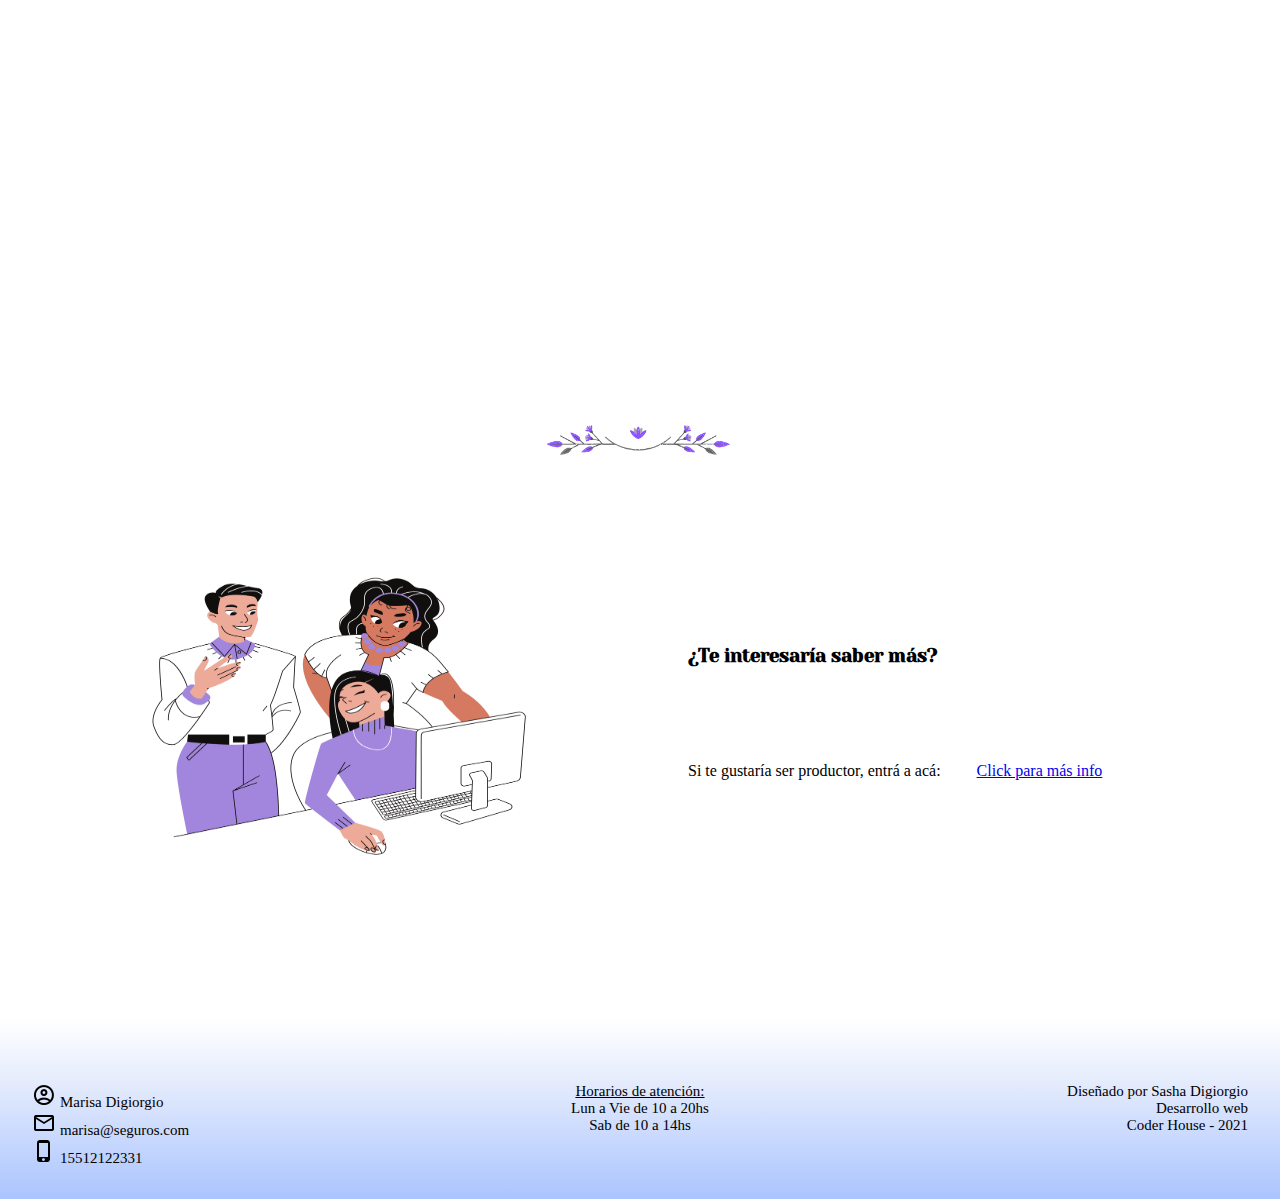
<file: pages/quienes-somos.html>
<!DOCTYPE html>
<html lang="es">

<head>
  <meta charset="UTF-8">
  <meta http-equiv="X-UA-Compatible" content="IE=edge">
  <meta name="viewport" content="width=device-width, initial-scale=1.0">
  <link href="https://cdn.jsdelivr.net/npm/bootstrap@5.0.2/dist/css/bootstrap.min.css" rel="stylesheet"
    integrity="sha384-EVSTQN3/azprG1Anm3QDgpJLIm9Nao0Yz1ztcQTwFspd3yD65VohhpuuCOmLASjC" crossorigin="anonymous">
  <script src="https://cdn.jsdelivr.net/npm/bootstrap@5.0.2/dist/js/bootstrap.bundle.min.js"
    integrity="sha384-MrcW6ZMFYlzcLA8Nl+NtUVF0sA7MsXsP1UyJoMp4YLEuNSfAP+JcXn/tWtIaxVXM"
    crossorigin="anonymous"></script>
  <link href="https://fonts.googleapis.com/css2?family=WindSong:wght@500&display=swap" rel="stylesheet">
  <link rel="preconnect" href="https://fonts.googleapis.com">
  <link rel="preconnect" href="https://fonts.gstatic.com" crossorigin>
  <link href="https://fonts.googleapis.com/css2?family=WindSong:wght@500&family=Yeseva+One&display=swap"
    rel="stylesheet">
  <link rel="stylesheet" href="https://cdnjs.cloudflare.com/ajax/libs/animate.css/4.1.1/animate.min.css" />
  <link rel="stylesheet" href="../styles/styles.css">
  <meta name="description"
    content="En este sitio te comentamos la carrera de la aseguradora y todos los datos necesarios para que te sientas seguro al contratar nuestros servicios">
  <meta name="keywords" content="ASEGURADORA DE SEGUROS, SEGUROS DE AUTOS, SEGUROS MOTO, PERSONAL CALIFICADO">
  <title>Quienes Somos</title>
  <link rel="shortcut icon" href="../media/favicon.png">
</head>

<body>
  <header>
    <nav class="navbar navbar-expand-lg navbar-light bg-light">
      <div class="container-fluid">
        <a href="../index.html"><img src="../media/logo-nav.png" alt="logo marisa" width="300px" class="logoNav"></a>
        <button class="navbar-toggler" type="button" data-bs-toggle="collapse" data-bs-target="#navbarSupportedContent"
          aria-controls="navbarSupportedContent" aria-expanded="false" aria-label="Toggle navigation">
          <span class="navbar-toggler-icon"></span>
        </button>
        <div class="collapse navbar-collapse" id="navbarSupportedContent">
          <ul class="navbar-nav me-auto mb-2 mb-lg-0">
            <li class="nav-item">
              <a class="nav-link active" aria-current="page" href="../index.html">Home</a>
            </li>
            <li class="nav-item">
              <a class="nav-link" href="./quienes-somos.html">Quienes Somos</a>
            </li>
            <li class="nav-item">
              <a class="nav-link" href="./servicios.html">Servicios</a>
            </li>
            <li class="nav-item">
              <a class="nav-link" href="./companias.html">Compañías</a>
            </li>
            <li class="nav-item">
              <a class="nav-link" href="./contacto.html">Contacto</a>
            </li>
            <li class="nav-item dropdown">
              <a class="nav-link dropdown-toggle" id="navbarDropdown" role="button" data-bs-toggle="dropdown"
                aria-expanded="false">
                Empresas
              </a>
              <ul class="dropdown-menu" aria-labelledby="navbarDropdown">
                <li><a class="dropdown-item" href="http://www.liderarseguros.com.ar/" target="_blank">Liderar</a></li>
                <li><a class="dropdown-item" href="https://www.mercantilandina.com.ar/" target="_blank">La Mercantil</a>
                </li>
                <li><a class="dropdown-item" href="http://www.boston.com.ar/" target="_blank">Boston Seguros</a></li>
              </ul>
            </li>
          </ul>
          <form class="d-flex">
            <input class="form-control me-2" type="search" placeholder="Buscar" aria-label="Search">
            <button class="btn btn-outline-primary" type="submit">IR</button>
          </form>
        </div>
      </div>
    </nav>
  </header>
  <main>
    <div class="banner__quienesSomos">
      <h1 class="animate__animated animate__slideInDown">Quienes Somos</h1>
      <h2 class="animate__animated animate__slideInDown">conocé a quienes estamos para ayudarte</h2>
    </div>
    <img src="../media/dividor2.0.png" alt="dividor hojas" class="divisor">
    <div class="introduccion">
      <p>Un Productor Asesor de Seguros es un solucionador de problemas. Es la persona que se encarga de ser el nexo
        entre las personas aseguradas y las compañías aseguradoras. Desde un pequeño siniestro o renovar pólizas, hasta
        ofrecer los seguros adecuados para sus clientes y conocer cuáles son sus necesidades. Se podría decir que es
        como nuestro ángel guardián, la persona que nos cuida a la hora de contratar un seguro. </p>
      <img src="../media/empresariaplantas.png" alt="Recepcionista colorada" class="zoom">
    </div>
    <div class="productorseguro">
      <img src="../media/dividor2.0.png" alt="dividor hojas" class="divisor">
      <h3>¿A Qué se dedica un Productor de seguros?</h3>
      <p>Si te interesa saber un poquito más acerca de nuestro trabajo, te dejamos un video que despeja muchas dudas:
      </p>
      <iframe class="videoYt" src="https://www.youtube.com/embed/_u1ShKAAV5A" title="YouTube video player"
        frameborder="0" allow="accelerometer; autoplay; clipboard-write; encrypted-media; gyroscope; picture-in-picture"
        allowfullscreen></iframe>
    </div>
    <img src="../media/dividor2.0.png" alt="dividor hojas" class="divisor">
    <section class="formacion">
      <div>
        <img src="../media/equipotrabajando.png" alt="Equipo Trabajando" class="zoom">
      </div>
      <div>
        <h3>¿Te interesaría saber más?</h3>
        <span>Si te gustaría ser productor, entrá a acá:</span>
        <a href="https://www.sindicatodelseguro.com.ar/productores.html" class="btn btn-info" target="_blank"
          role="button">Click para más info</a>
      </div>
    </section>
  </main>
  <footer>
    <section>
      <div>
        <img src="../media/person.png" alt="icono persona">
        <span>Marisa Digiorgio</span>
      </div>
      <div>
        <img src="../media/mail.png" alt="icono email">
        <span>marisa@seguros.com</span>
      </div>
      <div>
        <img src="../media/phone.png" alt="icono telefono">
        <span>15512122331</span>
      </div>
    </section>
    <section class="horarios">
      <p><u>Horarios de atención:</u></p>
      <p>Lun a Vie de 10 a 20hs</p>
      <p>Sab de 10 a 14hs</p>
    </section>
    <section class="datossasha">
      <div>
        <p>Diseñado por Sasha Digiorgio</p>
        <p>Desarrollo web</p>
        <p>Coder House - 2021</p>
      </div>
    </section>
  </footer>
</body>

</html>
</file>
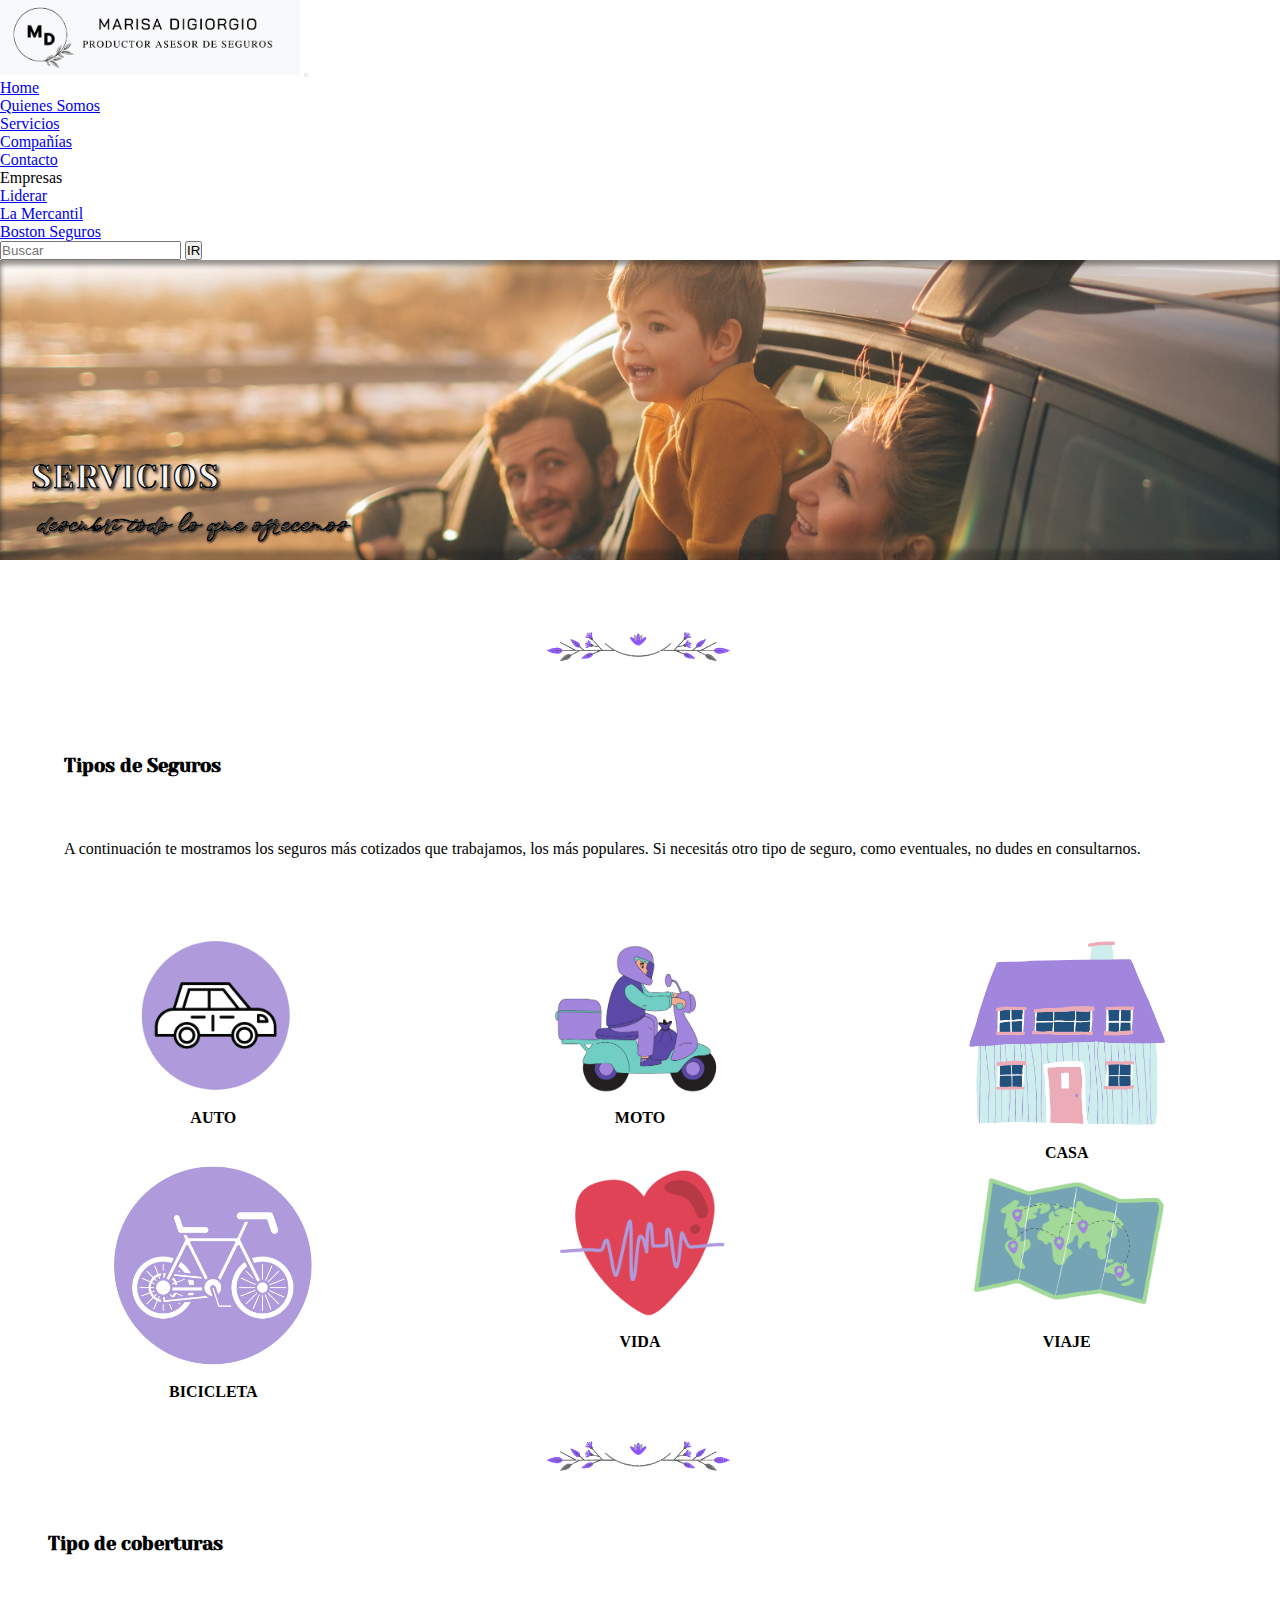
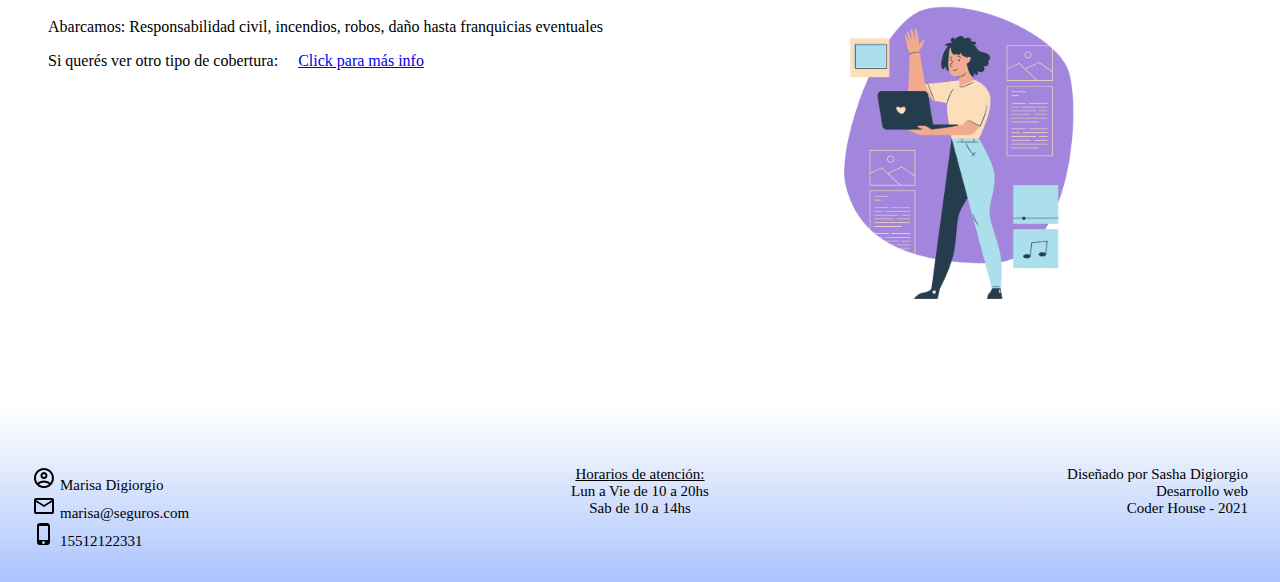
<file: pages/servicios.html>
<!DOCTYPE html>
<html lang="es">

<head>
  <meta charset="UTF-8">
  <meta http-equiv="X-UA-Compatible" content="IE=edge">
  <meta name="viewport" content="width=device-width, initial-scale=1.0">
  <link href="https://cdn.jsdelivr.net/npm/bootstrap@5.0.2/dist/css/bootstrap.min.css" rel="stylesheet"
    integrity="sha384-EVSTQN3/azprG1Anm3QDgpJLIm9Nao0Yz1ztcQTwFspd3yD65VohhpuuCOmLASjC" crossorigin="anonymous">
  <script src="https://cdn.jsdelivr.net/npm/bootstrap@5.0.2/dist/js/bootstrap.bundle.min.js"
    integrity="sha384-MrcW6ZMFYlzcLA8Nl+NtUVF0sA7MsXsP1UyJoMp4YLEuNSfAP+JcXn/tWtIaxVXM"
    crossorigin="anonymous"></script>
  <link href="https://fonts.googleapis.com/css2?family=WindSong:wght@500&display=swap" rel="stylesheet">
  <link rel="preconnect" href="https://fonts.googleapis.com">
  <link rel="preconnect" href="https://fonts.gstatic.com" crossorigin>
  <link href="https://fonts.googleapis.com/css2?family=WindSong:wght@500&family=Yeseva+One&display=swap"
    rel="stylesheet">
  <link rel="stylesheet" href="https://cdnjs.cloudflare.com/ajax/libs/animate.css/4.1.1/animate.min.css" />
  <link rel="stylesheet" href="../styles/styles.css">
  <meta name="description"
    content="En esta pagina te detallaremos todos los tipos de servicios que trabajamos y de la manera en que funcionan">
  <meta name="keywords"
    content="SEGUROS, SEGURO AUTO, SEGURO MOTO, SEGURO CASA, TODO RIESGO, ROBO, TOTALES, PARCIALES, EVENTUALES">
  <title>Servicios</title>
  <link rel="shortcut icon" href="../media/favicon.png">
</head>

<body>
  <header>
    <nav class="navbar navbar-expand-lg navbar-light bg-light">
      <div class="container-fluid">
        <a href="../index.html"><img src="../media/logo-nav.png" alt="logo marisa" width="300px" class="logoNav"></a>
        <button class="navbar-toggler" type="button" data-bs-toggle="collapse" data-bs-target="#navbarSupportedContent"
          aria-controls="navbarSupportedContent" aria-expanded="false" aria-label="Toggle navigation">
          <span class="navbar-toggler-icon"></span>
        </button>
        <div class="collapse navbar-collapse" id="navbarSupportedContent">
          <ul class="navbar-nav me-auto mb-2 mb-lg-0">
            <li class="nav-item">
              <a class="nav-link active" aria-current="page" href="../index.html">Home</a>
            </li>
            <li class="nav-item">
              <a class="nav-link" href="../pages/quienes-somos.html">Quienes Somos</a>
            </li>
            <li class="nav-item">
              <a class="nav-link" href="../pages/servicios.html">Servicios</a>
            </li>
            <li class="nav-item">
              <a class="nav-link" href="../pages/companias.html">Compañías</a>
            </li>
            <li class="nav-item">
              <a class="nav-link" href="../pages/contacto.html">Contacto</a>
            </li>
            <li class="nav-item dropdown">
              <a class="nav-link dropdown-toggle" id="navbarDropdown" role="button" data-bs-toggle="dropdown"
                aria-expanded="false">
                Empresas
              </a>
              <ul class="dropdown-menu" aria-labelledby="navbarDropdown">
                <li><a class="dropdown-item" href="http://www.liderarseguros.com.ar/" target="_blank">Liderar</a></li>
                <li><a class="dropdown-item" href="https://www.mercantilandina.com.ar/" target="_blank">La Mercantil</a>
                </li>
                <li><a class="dropdown-item" href="http://www.boston.com.ar/" target="_blank">Boston Seguros</a></li>
              </ul>
            </li>
          </ul>
          <form class="d-flex">
            <input class="form-control me-2" type="search" placeholder="Buscar" aria-label="Search">
            <button class="btn btn-outline-primary" type="submit">IR</button>
          </form>
        </div>
      </div>
    </nav>
  </header>
  <main>
    <div class="banner__servicios">
      <h1 class="animate__animated animate__slideInDown">Servicios</h1>
      <h2 class="animate__animated animate__slideInDown">descubrí todo lo que ofrecemos</h2>
    </div>
    <img src="../media/dividor2.0.png" alt="dividor hojas" class="divisor">
    <section class="introtiposeguros">
      <h3>Tipos de Seguros</h3>
      <p>
        A continuación te mostramos los seguros más cotizados que trabajamos, los más populares. Si necesitás otro tipo
        de seguro, como eventuales, no dudes en consultarnos.
      </p>
    </section>
    <section class="tiposseguros">
      <div class="textoHover">
        <img src="../media/auto.png" alt="auto">
        <p>Auto</p>
        <div class="overlay">
          <ul>
            <li>Franquicia</li>
            <li>Responsabilidad Civil</li>
            <li>Totales/parciales</li>
            <li>Granizo</li>
            <li>Incendio</li>
          </ul>
        </div>
      </div>
      <div class="textoHover">
        <img src="../media/moto.png" alt="moto">
        <p>Moto</p>
        <div class="overlay">
          <ul>
            <li>Franquicia</li>
            <li>Responsabilidad Civil</li>
            <li>Totales/parciales</li>
            <li>Granizo</li>
            <li>Incendio</li>
          </ul>
        </div>
      </div>
      <div class="textoHover">
        <img src="../media/casa.png" alt="casa">
        <p>Casa</p>
        <div class="overlay">
          <ul>
            <li>Robo total</li>
            <li>Humedad</li>
            <li>Temporal</li>
            <li>Articulos de lujo</li>
          </ul>
        </div>
      </div>
      <div class="textoHover">
        <img src="../media/bicicleta.png" alt="bicicleta">
        <p>Bicicleta</p>
        <div class="overlay">
          <ul>
            <li>Robo</li>
            <li>Responsabilidad Civil</li>
            <li>Repuestos ruedas</li>
          </ul>
        </div>
      </div>
      <div class="textoHover">
        <img src="../media/vida.png" alt="corazon vida">
        <p>Vida</p>
        <div class="overlay">
          <ul>
            <li>Eventuales</li>
            <li>Laborales</li>
            <li>Paciente riesgo</li>
          </ul>
        </div>
      </div>
      <div class="textoHover">
        <img src="../media/viaje.png" alt="viaje mapa">
        <p>Viaje</p>
        <div class="overlay">
          <ul>
            <li>Asistecia al viajero</li>
            <li>Robo</li>
            <li>Cobertura médica</li>
          </ul>
        </div>
      </div>
    </section>
    <section class="mascoberturas">
      <img src="../media/dividor2.0.png" alt="dividor hojas" class="divisor">
      <h3>Tipo de coberturas</h3>
      <div class="mascoberturas__grid">
        <div>
          <p>Abarcamos: Responsabilidad civil, incendios, robos, daño hasta franquicias eventuales</p>
          <span>Si querés ver otro tipo de cobertura:</span>
          <a href="https://hipotecarioseguros.com.ar/blog/nota/cuantos-tipos-de-seguros-hay-en-argentina-y-cuales-son"
            class="btn btn-info" target="_blank" role="button">Click para más info</a>
        </div>
        <img src="../media/computadorachicaparada.png" alt="chica con computadora" class="zoom">
      </div>
    </section>
  </main>
  <footer>
    <section>
      <div>
        <img src="../media/person.png" alt="icono persona">
        <span>Marisa Digiorgio</span>
      </div>
      <div>
        <img src="../media/mail.png" alt="icono email">
        <span>marisa@seguros.com</span>
      </div>
      <div>
        <img src="../media/phone.png" alt="icono telefono">
        <span>15512122331</span>
      </div>
    </section>
    <section class="horarios">
      <p><u>Horarios de atención:</u></p>
      <p>Lun a Vie de 10 a 20hs</p>
      <p>Sab de 10 a 14hs</p>
    </section>
    <section>
      <div class="datossasha">
        <p>Diseñado por Sasha Digiorgio</p>
        <p>Desarrollo web</p>
        <p>Coder House - 2021</p>
      </div>
    </section>
  </footer>
</body>

</html>
</file>
<file: styles/styles.css>
* {
  margin: 0;
  padding: 0;
}

.banner__servicios {
  width: 100%;
  height: 300px;
  background-position: bottom;
  background-image: url(../media/banners/servicios.jpg);
  background-attachment: fixed;
  background-repeat: no-repeat;
  background-size: cover;
  margin-bottom: 4rem;
  position: relative;
  -webkit-box-shadow: inset 0px -10px 5px 0px rgba(22, 22, 22, 0.34), inset 0px 5px 5px 0px rgba(22, 22, 22, 0.45);
          box-shadow: inset 0px -10px 5px 0px rgba(22, 22, 22, 0.34), inset 0px 5px 5px 0px rgba(22, 22, 22, 0.45);
}

.banner__servicios h1 {
  position: absolute;
  bottom: 4rem;
  left: 2rem;
  color: whitesmoke;
  font-family: "Yeseva One", cursive;
  text-transform: uppercase;
  letter-spacing: 2px;
  text-shadow: 2px 2px 3px #1d1d1d;
  -webkit-text-stroke: 0.2px black;
}

.banner__servicios h2 {
  position: absolute;
  bottom: 1rem;
  left: 2rem;
  color: whitesmoke;
  font-family: "WindSong", cursive;
  padding: 2px;
  text-shadow: 1px 1px 2px black;
  -webkit-text-stroke: 0.1px black;
}

.banner__quienesSomos {
  width: 100%;
  height: 300px;
  background-position: bottom;
  background-image: url(../media/banners/quienesSomos.jpg);
  background-attachment: fixed;
  background-repeat: no-repeat;
  background-size: cover;
  margin-bottom: 4rem;
  position: relative;
  -webkit-box-shadow: inset 0px -10px 5px 0px rgba(22, 22, 22, 0.34), inset 0px 5px 5px 0px rgba(22, 22, 22, 0.45);
          box-shadow: inset 0px -10px 5px 0px rgba(22, 22, 22, 0.34), inset 0px 5px 5px 0px rgba(22, 22, 22, 0.45);
  background-position: 0 27%;
}

.banner__quienesSomos h1 {
  position: absolute;
  bottom: 4rem;
  left: 2rem;
  color: whitesmoke;
  font-family: "Yeseva One", cursive;
  text-transform: uppercase;
  letter-spacing: 2px;
  text-shadow: 2px 2px 3px #1d1d1d;
  -webkit-text-stroke: 0.2px black;
}

.banner__quienesSomos h2 {
  position: absolute;
  bottom: 1rem;
  left: 2rem;
  color: whitesmoke;
  font-family: "WindSong", cursive;
  padding: 2px;
  text-shadow: 1px 1px 2px black;
  -webkit-text-stroke: 0.1px black;
}

.banner__contacto {
  width: 100%;
  height: 300px;
  background-position: bottom;
  background-image: url(../media/banners/contacto.jpg);
  background-attachment: fixed;
  background-repeat: no-repeat;
  background-size: cover;
  margin-bottom: 4rem;
  position: relative;
  -webkit-box-shadow: inset 0px -10px 5px 0px rgba(22, 22, 22, 0.34), inset 0px 5px 5px 0px rgba(22, 22, 22, 0.45);
          box-shadow: inset 0px -10px 5px 0px rgba(22, 22, 22, 0.34), inset 0px 5px 5px 0px rgba(22, 22, 22, 0.45);
}

.banner__contacto h1 {
  position: absolute;
  bottom: 4rem;
  left: 2rem;
  color: whitesmoke;
  font-family: "Yeseva One", cursive;
  text-transform: uppercase;
  letter-spacing: 2px;
  text-shadow: 2px 2px 3px #1d1d1d;
  -webkit-text-stroke: 0.2px black;
}

.banner__contacto h2 {
  position: absolute;
  bottom: 1rem;
  left: 2rem;
  color: whitesmoke;
  font-family: "WindSong", cursive;
  padding: 2px;
  text-shadow: 1px 1px 2px black;
  -webkit-text-stroke: 0.1px black;
}

.banner__companias {
  width: 100%;
  height: 300px;
  background-position: bottom;
  background-image: url(../media/banners/companias.jpg);
  background-attachment: fixed;
  background-repeat: no-repeat;
  background-size: cover;
  margin-bottom: 4rem;
  position: relative;
  -webkit-box-shadow: inset 0px -10px 5px 0px rgba(22, 22, 22, 0.34), inset 0px 5px 5px 0px rgba(22, 22, 22, 0.45);
          box-shadow: inset 0px -10px 5px 0px rgba(22, 22, 22, 0.34), inset 0px 5px 5px 0px rgba(22, 22, 22, 0.45);
  background-position: center center;
}

.banner__companias h1 {
  position: absolute;
  bottom: 4rem;
  left: 2rem;
  color: whitesmoke;
  font-family: "Yeseva One", cursive;
  text-transform: uppercase;
  letter-spacing: 2px;
  text-shadow: 2px 2px 3px #1d1d1d;
  -webkit-text-stroke: 0.2px black;
}

.banner__companias h2 {
  position: absolute;
  bottom: 1rem;
  left: 2rem;
  color: whitesmoke;
  font-family: "WindSong", cursive;
  padding: 2px;
  text-shadow: 1px 1px 2px black;
  -webkit-text-stroke: 0.1px black;
}

.banner__home {
  width: 100%;
  height: 300px;
  background-position: bottom;
  background-image: url(../media/banners/home.jpg);
  background-attachment: fixed;
  background-repeat: no-repeat;
  background-size: cover;
  margin-bottom: 4rem;
  position: relative;
  -webkit-box-shadow: inset 0px -10px 5px 0px rgba(22, 22, 22, 0.34), inset 0px 5px 5px 0px rgba(22, 22, 22, 0.45);
          box-shadow: inset 0px -10px 5px 0px rgba(22, 22, 22, 0.34), inset 0px 5px 5px 0px rgba(22, 22, 22, 0.45);
  background-position: 0 21%;
}

.banner__home h1 {
  position: absolute;
  bottom: 4rem;
  left: 2rem;
  color: whitesmoke;
  font-family: "Yeseva One", cursive;
  text-transform: uppercase;
  letter-spacing: 2px;
  text-shadow: 2px 2px 3px #1d1d1d;
  -webkit-text-stroke: 0.2px black;
}

.banner__home h2 {
  position: absolute;
  bottom: 1rem;
  left: 2rem;
  color: whitesmoke;
  font-family: "WindSong", cursive;
  padding: 2px;
  text-shadow: 1px 1px 2px black;
  -webkit-text-stroke: 0.1px black;
}

.tituloIndex {
  margin: 5rem 0;
  text-align: center;
}

.tituloIndex h2 {
  font-family: "Yeseva One", cursive;
  font-size: 3rem;
}

.tituloIndex h3 {
  font-family: "WindSong", cursive;
}

h3 {
  font-family: "Yeseva One", cursive;
  margin: 1rem;
}

.mapa {
  margin: 3rem 0 1rem 4rem;
}

.mapa div {
  display: -ms-grid;
  display: grid;
  -ms-grid-columns: 1fr 1fr;
      grid-template-columns: 1fr 1fr;
  padding: 1rem;
}

.mapa p {
  text-align: justify;
  padding-right: 3rem;
  padding-top: 2rem;
}

.mapa h3 {
  padding-top: 5rem;
}

.opiniones {
  margin: 4rem 2rem;
  display: -ms-grid;
  display: grid;
  -ms-grid-columns: 1fr 1fr 1fr;
      grid-template-columns: 1fr 1fr 1fr;
  grid-column-gap: 1rem;
  /*cada opinion*/
}

.opiniones article {
  padding: 1rem;
  background-color: #E2EAFC;
  position: relative;
  -webkit-box-shadow: -1px -6px 9px 0px rgba(138, 122, 153, 0.71), inset 0px -5px 5px 0px rgba(71, 74, 96, 0.23);
          box-shadow: -1px -6px 9px 0px rgba(138, 122, 153, 0.71), inset 0px -5px 5px 0px rgba(71, 74, 96, 0.23);
}

.opiniones h4 {
  font-family: "Yeseva One", cursive;
  text-align: center;
  padding-top: 1rem;
}

.opiniones p {
  padding: 1rem;
  text-align: justify;
}

.opiniones p:hover {
  font-size: 20px;
}

.estrellita {
  margin: 0 38%;
  color: grey;
  opacity: 80%;
}

.divisor {
  width: 200px;
  display: block;
  margin: auto;
}

.experienciaRubro {
  margin: 2rem;
}

.experienciaRubro h3 {
  padding-top: 3rem;
  padding-bottom: 2rem;
  padding-left: 1rem;
}

.experienciaRubro p {
  padding: 1rem 2rem;
  text-align: justify;
  line-height: 2;
}

footer {
  background: white;
  background: -webkit-gradient(linear, left top, left bottom, from(white), color-stop(35%, rgba(226, 234, 252, 0.925105)), to(#abc4ff));
  background: linear-gradient(180deg, white 0%, rgba(226, 234, 252, 0.925105) 35%, #abc4ff 100%);
  padding: 2rem;
  margin-top: 2rem;
  display: -ms-grid;
  display: grid;
  -ms-grid-columns: 1fr 1fr 1fr;
      grid-template-columns: 1fr 1fr 1fr;
}

footer section {
  padding-top: 2rem;
}

footer span {
  font-size: 15px;
}

footer p {
  margin: 0;
  padding: 0;
  text-align: right;
  font-size: 15px;
}

.horarios p {
  text-align: center;
}

/*MEDIA QUERIES*/
/*celulares*/
@media only screen and (max-width: 600px) {
  .logoNav {
    width: 200px;
  }
  .banner__servicios {
    height: 200px;
    background-position: center;
    background-attachment: initial;
  }
  .banner__servicios h2 {
    font-size: 20px;
  }
  .banner__quienesSomos {
    height: 200px;
    background-position: center;
    background-attachment: initial;
  }
  .banner__quienesSomos h2 {
    font-size: 20px;
  }
  .banner__contacto {
    height: 200px;
    background-position: center;
    background-attachment: initial;
  }
  .banner__contacto h2 {
    font-size: 20px;
  }
  .banner__companias {
    height: 200px;
    background-position: center;
    background-attachment: initial;
  }
  .banner__companias h2 {
    font-size: 20px;
  }
  .banner__home {
    height: 200px;
    background-position: center;
    background-attachment: initial;
  }
  .banner__home h2 {
    font-size: 20px;
  }
  .mapa {
    margin: 2rem 0;
  }
  .mapa div {
    display: -ms-grid;
    display: grid;
    -ms-grid-columns: 1fr;
        grid-template-columns: 1fr;
  }
  .mapa p {
    padding: 1rem;
  }
  .mapa h3 {
    padding-top: 2rem;
  }
  .tituloIndex {
    margin: 2rem 0;
  }
  .tituloIndex h2 {
    font-size: 2rem;
  }
  .tituloIndex h3 {
    font-size: 1.2rem;
  }
  h3 {
    text-align: center;
  }
  .experienciaRubro {
    margin: 1rem;
  }
  .experienciaRubro h3 {
    padding-left: 0;
    padding-top: 2rem;
    padding-bottom: 0;
  }
  .experienciaRubro p {
    padding: 1rem;
  }
  .mapagoogle {
    width: 100%;
    height: 70%;
  }
  .opiniones {
    margin: 2rem 0;
    display: -ms-grid;
    display: grid;
    -ms-grid-columns: 1fr;
        grid-template-columns: 1fr;
  }
  .opiniones article {
    margin: 0.5rem;
  }
  .estrellita {
    margin: 0 33%;
  }
  footer {
    -ms-grid-columns: 1fr 1fr;
        grid-template-columns: 1fr 1fr;
    grid-column-gap: 1rem;
  }
  footer img {
    display: none;
  }
  .datossasha {
    display: none;
  }
}

/*tablets*/
@media only screen and (min-width: 601px) and (max-width: 900px) {
  .logoNav {
    width: 250px;
  }
  .banner__servicios {
    height: 250px;
    background-position: center center;
    background-attachment: initial;
  }
  .banner__servicios h2 {
    font-size: 20px;
  }
  .banner__quienesSomos {
    height: 250px;
    background-position: center center;
    background-attachment: initial;
  }
  .banner__quienesSomos h2 {
    font-size: 20px;
  }
  .banner__contacto {
    height: 250px;
    background-position: center center;
    background-attachment: initial;
  }
  .banner__contacto h2 {
    font-size: 20px;
  }
  .banner__companias {
    height: 250px;
    background-position: center center;
    background-attachment: initial;
  }
  .banner__companias h2 {
    font-size: 20px;
  }
  .banner__home {
    height: 250px;
    background-position: center center;
    background-attachment: initial;
  }
  .banner__home h2 {
    font-size: 20px;
  }
  .mapa {
    margin: 2rem 0;
  }
  .mapa div {
    display: -ms-grid;
    display: grid;
    -ms-grid-columns: 1fr;
        grid-template-columns: 1fr;
  }
  .mapa p {
    padding: 1rem;
  }
  .mapa h3 {
    padding-top: 2rem;
  }
  .tituloIndex h2 {
    font-size: 3rem;
  }
  .tituloIndex h3 {
    font-size: 2rem;
  }
  h3 {
    text-align: center;
  }
  .experienciaRubro {
    margin: 1rem;
  }
  .experienciaRubro h3 {
    padding-left: 0;
  }
  .experienciaRubro p {
    padding: 1rem;
  }
  .mapagoogle {
    padding-left: 1rem;
    width: 100%;
    height: 350px;
  }
  .opiniones {
    margin: 2rem 0;
    display: -ms-grid;
    display: grid;
    -ms-grid-columns: 1fr;
        grid-template-columns: 1fr;
  }
  .opiniones article {
    margin: 0.5rem;
  }
  .estrellita {
    margin: 0 43%;
  }
}

/*computadoras*/
@media only screen and (min-width: 901px) {
  h3 {
    -webkit-transition: -webkit-transform .2s;
    transition: -webkit-transform .2s;
    transition: transform .2s;
    transition: transform .2s, -webkit-transform .2s;
  }
  h3:hover {
    font-size: 35px;
  }
  span:hover {
    font-size: 20px;
  }
  h4 {
    -webkit-transition: -webkit-transform .2s;
    transition: -webkit-transform .2s;
    transition: transform .2s;
    transition: transform .2s, -webkit-transform .2s;
  }
  h4:hover {
    font-size: 30px;
  }
  footer p:hover {
    font-size: 20px;
  }
  h3 {
    -webkit-transition: -webkit-transform .2s;
    transition: -webkit-transform .2s;
    transition: transform .2s;
    transition: transform .2s, -webkit-transform .2s;
  }
  h3:hover {
    font-size: 35px;
  }
  span:hover {
    font-size: 20px;
  }
  h4 {
    -webkit-transition: -webkit-transform .2s;
    transition: -webkit-transform .2s;
    transition: transform .2s;
    transition: transform .2s, -webkit-transform .2s;
  }
  h4:hover {
    font-size: 30px;
  }
  footer p:hover {
    font-size: 20px;
  }
}

.introduccion {
  display: -ms-grid;
  display: grid;
  -ms-grid-columns: 1fr 1fr;
      grid-template-columns: 1fr 1fr;
  margin: 3em;
  grid-column-gap: 2em;
}

.introduccion img {
  width: 500px;
  height: 300px;
  margin: 0;
  padding-right: 0;
  padding-left: 150px;
}

.introduccion p {
  text-align: justify;
  padding: 4rem;
}

.productorseguro {
  margin: 3em;
  padding: 2rem 0;
}

.productorseguro h3 {
  margin: 2em;
}

.productorseguro p {
  margin: 0 2em 4em 4em;
  text-align: justify;
  padding-right: 2em;
}

.videoYt {
  -ms-flex-item-align: center;
      -ms-grid-row-align: center;
      align-self: center;
  margin-left: 150px;
  width: 80%;
  height: 600px;
}

.formacion {
  margin: 5rem;
  margin-bottom: 150px;
  display: -ms-grid;
  display: grid;
  -ms-grid-columns: 1fr 1fr;
      grid-template-columns: 1fr 1fr;
  padding-top: 1rem;
}

.formacion h3 {
  margin: 3rem;
  padding-top: 2rem;
  padding-bottom: 3rem;
}

.formacion span {
  margin: 3rem 0 3rem 3rem;
  padding-right: 2rem;
}

.formacion img {
  height: 300px;
  width: 500px;
}

.formacion p {
  text-align: justify;
}

/*MEDIA QUERIES*/
/*CELULARES*/
@media only screen and (max-width: 600px) {
  .introduccion {
    margin: 1rem;
    -ms-grid-columns: 1fr;
        grid-template-columns: 1fr;
  }
  .introduccion p {
    padding: 1rem;
  }
  .introduccion img {
    display: block;
    margin: auto;
    padding-left: 0;
    height: 230px;
    width: 300px;
  }
  .productorseguro {
    margin: 1rem;
    padding: 2rem 0;
  }
  .productorseguro h3 {
    margin: 2rem 0;
  }
  .productorseguro p {
    margin: 0 1em 4em 1em;
    padding-right: 0;
  }
  .videoYt {
    margin-left: 2rem;
    height: 300px;
  }
  .formacion {
    margin: 2rem;
    -ms-grid-columns: 1fr;
        grid-template-columns: 1fr;
  }
  .formacion h3 {
    margin: 1rem;
    padding-bottom: 1rem;
    text-align: center;
  }
  .formacion img {
    height: 150px;
    width: 250px;
  }
  .formacion span {
    margin: 2rem 0;
    padding-right: 0;
  }
}

/*TABLETS*/
@media only screen and (min-width: 601px) and (max-width: 900px) {
  .introduccion {
    margin: 2rem;
    -ms-grid-columns: 1fr;
        grid-template-columns: 1fr;
  }
  .introduccion p {
    padding: 1rem;
  }
  .introduccion img {
    display: block;
    margin: auto;
    padding-left: 0;
    height: 230px;
    width: 300px;
  }
  .productorseguro {
    margin: 2rem;
    padding: 2rem 0;
  }
  .productorseguro h3 {
    margin: 2rem 0;
  }
  .productorseguro p {
    margin: 0 1em 4em 1em;
    padding-right: 0;
  }
  .videoYt {
    margin-left: 0rem;
    height: 300px;
    width: 100%;
  }
  .formacion {
    margin: 2rem;
    -ms-grid-columns: 1fr;
        grid-template-columns: 1fr;
  }
  .formacion h3 {
    margin: 1rem;
    padding-bottom: 1rem;
    text-align: center;
  }
  .formacion img {
    height: 200px;
    width: 350px;
    display: block;
    margin: auto;
  }
  .formacion span {
    margin: 2rem 0;
    padding-left: 10rem;
  }
}

.companias1 {
  display: -ms-grid;
  display: grid;
  -ms-grid-columns: 1fr 1fr;
      grid-template-columns: 1fr 1fr;
  -ms-grid-rows: 1fr;
      grid-template-rows: 1fr;
  margin-bottom: 2rem;
  margin-top: 50px;
}

.companias1 img {
  width: 200px;
  height: auto;
  display: block;
  margin: auto;
}

.companias1 p {
  padding-top: 1rem;
  text-align: center;
  text-transform: uppercase;
  font-weight: bold;
}

.promo1 {
  margin: 5rem;
}

.promo1 div {
  display: -ms-grid;
  display: grid;
  -ms-grid-columns: 1fr 1fr;
      grid-template-columns: 1fr 1fr;
}

.promo1 h3 {
  margin: 3rem 0;
  padding-top: 2rem;
}

.promo1 img {
  height: 300px;
  width: 400px;
  margin-left: 10%;
}

.promo1 p {
  padding-top: 3rem;
  text-align: justify;
}

.promo2 {
  margin: 5rem;
  padding-bottom: 100px;
}

.promo2 div {
  display: -ms-grid;
  display: grid;
  -ms-grid-columns: 1fr 1fr;
      grid-template-columns: 1fr 1fr;
}

.promo2 h3 {
  margin: 2rem 0;
  padding-top: 2rem;
}

.promo2 img {
  height: 300px;
  width: 350px;
  display: block;
  margin: auto;
}

.promo2 p {
  padding-top: 3rem;
  text-align: justify;
}

/*celulares*/
@media only screen and (max-width: 600px) {
  .companias1 {
    margin: 2rem 1rem;
    grid-column-gap: 1rem;
  }
  .companias1 img {
    width: 130px;
  }
  .promo1 {
    margin: 2rem;
  }
  .promo1 div {
    -ms-grid-columns: 1fr;
        grid-template-columns: 1fr;
  }
  .promo1 img {
    margin-left: 0;
    height: 200px;
    width: 250px;
    margin: auto;
    display: block;
  }
  .promo2 {
    margin: 2rem;
    padding-bottom: 30px;
  }
  .promo2 div {
    -ms-grid-columns: 1fr;
        grid-template-columns: 1fr;
  }
  .promo2 img {
    height: 250px;
    width: 250px;
    margin: auto;
    display: block;
  }
  .promo2 p {
    padding-bottom: 2rem;
  }
}

/* tablets */
@media only screen and (min-width: 601px) and (max-width: 900px) {
  .companias1 {
    margin: 3rem 2rem;
    grid-column-gap: 1rem;
  }
  .companias1 img {
    width: 180px;
  }
  .promo1 {
    margin: 3rem;
  }
  .promo1 div {
    -ms-grid-columns: 1fr;
        grid-template-columns: 1fr;
  }
  .promo1 img {
    margin-left: 0;
    height: 250px;
    width: 300px;
    margin: auto;
    display: block;
  }
  .promo2 {
    margin: 2rem;
    padding-bottom: 30px;
  }
  .promo2 div {
    -ms-grid-columns: 1fr;
        grid-template-columns: 1fr;
  }
  .promo2 img {
    height: 250px;
    width: 250px;
    margin: auto;
    display: block;
  }
  .promo2 p {
    padding-bottom: 2rem;
  }
}

.contactanosintro {
  margin: 5rem;
}

.contactanosintro article {
  display: -ms-grid;
  display: grid;
  -ms-grid-columns: 1fr 1fr;
      grid-template-columns: 1fr 1fr;
}

.contactanosintro h3 {
  margin: 3rem 0 2rem;
  padding-top: 2rem;
}

.contactanosintro img {
  height: 300px;
  width: 400px;
  margin-left: 30%;
}

.contactanosintro p {
  padding-top: 2rem;
  text-align: justify;
  padding-bottom: 10px;
}

.formContacto {
  display: -ms-grid;
  display: grid;
  -ms-grid-columns: 1fr 1fr;
      grid-template-columns: 1fr 1fr;
  margin: 3rem;
  padding: 2rem;
}

.formContacto input {
  margin: 1rem 0;
}

.formContacto legend {
  font-family: "Yeseva One", cursive;
}

.formContacto form {
  background-color: #E2EAFC;
}

.formContacto fieldset {
  padding: 2rem 4rem;
}

.sumatealequipo {
  margin: 5rem;
  margin-bottom: 150px;
  display: -ms-grid;
  display: grid;
  -ms-grid-columns: 1fr 1fr;
      grid-template-columns: 1fr 1fr;
  padding-top: 1rem;
}

.sumatealequipo h3 {
  margin: 2rem;
  padding-bottom: 3rem;
}

.sumatealequipo span {
  margin: 2rem 0;
  padding-right: 2rem;
  padding-bottom: 2rem;
}

.sumatealequipo img {
  height: 300px;
  width: 500px;
}

.sumatealequipo p {
  text-align: justify;
}

@media only screen and (max-width: 600px) {
  .contactanosintro {
    margin: 2rem;
  }
  .contactanosintro article {
    -ms-grid-columns: 1fr;
        grid-template-columns: 1fr;
  }
  .contactanosintro h3 {
    margin: 2rem;
  }
  .contactanosintro p {
    padding-top: 1rem;
  }
  .contactanosintro img {
    width: 250px;
    height: 200px;
    margin-left: 0;
    padding-top: 2rem;
    display: block;
    margin: auto;
  }
  .formContacto {
    -ms-grid-columns: 1fr;
        grid-template-columns: 1fr;
    margin: 0 0 3rem 0;
    padding: 0;
  }
  .formContacto input {
    margin: 0.5rem;
  }
  .formContacto fieldset {
    padding: 0;
  }
  .sumatealequipo {
    margin: 1rem;
    margin-bottom: 50px;
    -ms-grid-columns: 1fr;
        grid-template-columns: 1fr;
  }
  .sumatealequipo h3 {
    padding-bottom: 1rem;
  }
  .sumatealequipo img {
    padding-top: 2rem;
    height: 200px;
    width: 250px;
    display: block;
    margin: auto;
  }
}

/* tablets */
@media only screen and (min-width: 601px) and (max-width: 900px) {
  .contactanosintro {
    margin: 2rem;
  }
  .contactanosintro article {
    -ms-grid-columns: 1fr;
        grid-template-columns: 1fr;
  }
  .contactanosintro h3 {
    margin: 2rem;
  }
  .contactanosintro p {
    padding-top: 1rem;
  }
  .contactanosintro img {
    width: 350px;
    height: 300px;
    margin-left: 0;
    padding-top: 2rem;
    display: block;
    margin: auto;
  }
  .sumatealequipo {
    margin: 2rem;
    margin-bottom: 50px;
    -ms-grid-columns: 1fr;
        grid-template-columns: 1fr;
  }
  .sumatealequipo h3 {
    padding-bottom: 1rem;
  }
  .sumatealequipo img {
    padding-top: 2rem;
    height: 250px;
    width: 350px;
    display: block;
    margin: auto;
  }
  .sumatealequipo span {
    padding-left: 1rem;
  }
}

.introtiposeguros {
  margin: 4rem 0 3rem 2rem;
}

.introtiposeguros h3 {
  padding: 1rem;
}

.introtiposeguros p {
  margin: 3rem 0 5rem 2rem;
}

.tiposseguros {
  display: -ms-grid;
  display: grid;
  -ms-grid-columns: 1fr 1fr 1fr;
      grid-template-columns: 1fr 1fr 1fr;
  -ms-grid-rows: 1fr;
      grid-template-rows: 1fr;
  margin-bottom: 2rem;
  margin-top: 50px;
}

.tiposseguros img {
  width: 200px;
  height: auto;
  display: block;
  margin: auto;
}

.tiposseguros p {
  padding-top: 1rem;
  text-align: center;
  text-transform: uppercase;
  font-weight: bold;
}

.mascoberturas {
  margin: 2rem;
}

.mascoberturas h3 {
  padding: 2rem 0;
}

.mascoberturas p {
  padding: 1rem;
  text-align: justify;
}

.mascoberturas span {
  padding: 1rem;
  text-align: justify;
}

.mascoberturas__grid {
  display: -ms-grid;
  display: grid;
  -ms-grid-columns: 1fr 1fr;
      grid-template-columns: 1fr 1fr;
  grid-column-gap: 2rem;
  margin-bottom: 100px;
}

.mascoberturas__grid img {
  height: 300px;
  width: 400px;
  display: block;
  margin: auto;
}

@media only screen and (max-width: 600px) {
  .introtiposeguros {
    margin: 1rem;
  }
  .introtiposeguros p {
    margin: 3rem 1rem;
    text-align: justify;
  }
  .tiposseguros {
    -ms-grid-columns: 1fr 1fr;
        grid-template-columns: 1fr 1fr;
    margin-top: 20px;
  }
  .tiposseguros img {
    width: 130px;
  }
  .mascoberturas {
    margin: 1rem;
  }
  .mascoberturas p {
    text-align: left;
  }
  .mascoberturas span {
    text-align: left;
  }
  .mascoberturas__grid {
    -ms-grid-columns: 1fr;
        grid-template-columns: 1fr;
    margin-bottom: 70px;
  }
  .mascoberturas__grid img {
    padding-top: 3rem;
    width: 300px;
    height: 250px;
  }
}

/*TABLETS*/
@media only screen and (min-width: 601px) and (max-width: 900px) {
  .introtiposeguros {
    margin: 1rem;
  }
  .introtiposeguros p {
    margin: 3rem 1rem;
    text-align: justify;
  }
  .tiposseguros {
    -ms-grid-columns: 1fr 1fr;
        grid-template-columns: 1fr 1fr;
    grid-row-gap: 1rem;
    margin-top: 20px;
    margin: 2rem;
  }
  .tiposseguros img {
    width: 180px;
  }
  .mascoberturas {
    margin: 2rem;
  }
  .mascoberturas p {
    text-align: left;
  }
  .mascoberturas span {
    text-align: left;
  }
  .mascoberturas__grid {
    -ms-grid-columns: 1fr;
        grid-template-columns: 1fr;
    margin-bottom: 70px;
  }
  .mascoberturas__grid img {
    padding-top: 3rem;
    width: 350px;
    height: 300px;
  }
}

/*computadoras*/
@media only screen and (min-width: 901px) {
  .zoom {
    -webkit-transition: -webkit-transform .2s;
    transition: -webkit-transform .2s;
    transition: transform .2s;
    transition: transform .2s, -webkit-transform .2s;
    width: 100%;
    height: auto;
    margin: 0 auto;
  }
  .zoom:hover {
    -webkit-transform: scale(1.5);
    transform: scale(1.5);
  }
  .textoHover {
    position: relative;
    width: 100%;
  }
  .textoHover:hover .overlay {
    opacity: 0.8;
  }
  .overlay {
    position: absolute;
    margin: auto;
    top: 0;
    bottom: 0;
    left: 0;
    right: 0;
    height: 100%;
    width: 60%;
    opacity: 0;
    -webkit-transition: .5s ease;
    transition: .5s ease;
    background-color: #A98CDA;
  }
  .overlay li {
    color: white;
    font-size: 20px;
    position: relative;
    text-align: center;
    padding-top: 15px;
    list-style: none;
    opacity: 1;
  }
  .overlay p {
    color: white;
    font-size: 20px;
    position: absolute;
    top: 50%;
    left: 50%;
    -webkit-transform: translate(-50%, -50%);
    transform: translate(-50%, -50%);
    text-align: center;
  }
}
/*# sourceMappingURL=styles.css.map */
</file>
